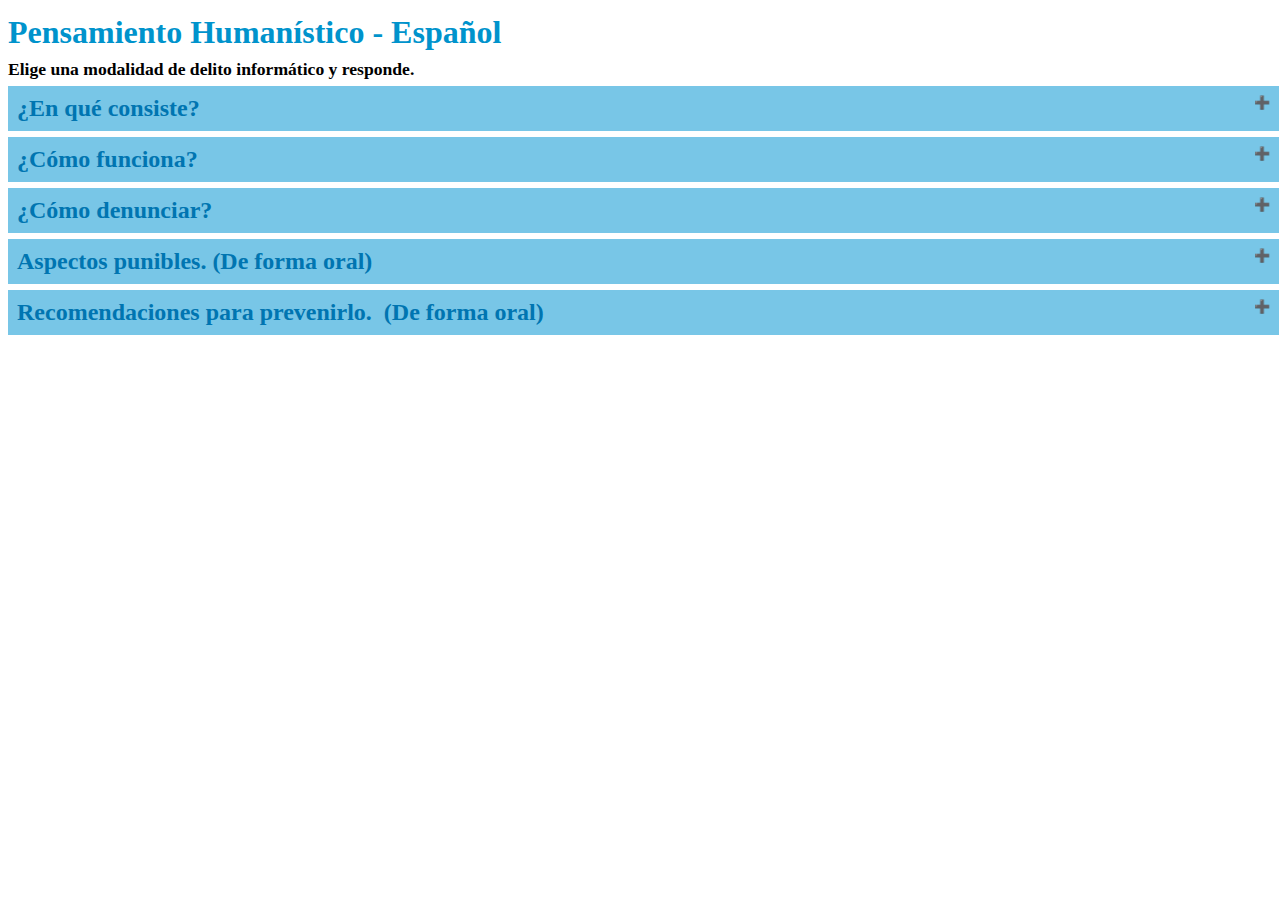
<file: pages/espanol.html>
<!DOCTYPE html>
<html lang="en">
<head>
  <meta charset="UTF-8">
  <title>Title</title>
  <link rel="stylesheet" href="../css/pages.css" />
  <script src="../js/accordion.js"></script>
</head>
<body>
  <h1>Pensamiento Humanístico - Español</h1>
  <div class="subtitulo">Elige una modalidad de delito informático  y responde. </div>
  <button class="accordion">¿En qué consiste? </button>
  <div class="seccion" style="height: calc(100vh - 344px);">
    <p>La difusión de contenido en el contexto de los delitos  informáticos se refiere a la acción de compartir, distribuir o publicar  información o material en línea de manera ilegal, perjudicial o maliciosa. Esto  puede abarcar una amplia gama de actividades delictivas en línea, como la  difusión de malware, la distribución de material ilegal (como pornografía  infantil o contenido con derechos de autor sin autorización), la propagación de  noticias falsas o desinformación, el acoso cibernético, la difamación en línea  y muchas otras actividades relacionadas.</p>
    <p>La difusión de contenido ilícito o malicioso puede ser  perjudicial tanto para individuos como para organizaciones. Puede causar daños  a la reputación, pérdida de datos, interrupciones en los servicios en línea,  invasión de la privacidad y otros problemas graves.</p>
  </div>
  <button class="accordion">¿Cómo funciona?</button>
  <div class="seccion" style="height: calc(100vh - 344px);">
    <p>La difusión de contenido puede llevarse a cabo de  diversas maneras, y cómo funciona depende del tipo de contenido y los objetivos  del individuo o grupo involucrado.</p>
    <p>El proceso comienza con la creación del contenido que  se planea difundir, este puede ser de distintos tipos, como texto, imágenes,  videos, enlaces o archivos. Los delincuentes informáticos suelen utilizar  plataformas en línea para difundir su contenido, como redes sociales, sitios,  web, foros, servicios de mensajería, correos electrónicos y otros canales  digitales. </p>
    <p>El contenido se carga o publica en la plataforma  seleccionada, esto implica cargar un archivo, escribir un mensaje, compartir un  enlace, etc. Una vez que el contenido está en línea, se busca difundirlo, esto  puede involucrar la promoción activa, como compartir en redes sociales, enviar  por correo electrónico a listas de contactos, o simplemente permitir que otros  encuentren el contenido de forma orgánica a través de motores de búsqueda. </p>
    <p>El contenido difundido puede llegar a una amplia  audiencia, dependiendo de su viralidad, visibilidad y la estrategia utilizada,  puede ser dirigido a un público específico o ser de acceso público general. Dependiendo  de la naturaleza del contenido, puede tener una variedad de impactos y  consecuencias. Por ejemplo, si el contenido es dañino e ilegal, puede causar  perjuicio a personas o empresas, lo que a su vez puede resultar en  consecuencias legales para los responsables.</p>
  </div>
  <button class="accordion">¿Cómo denunciar?</button>
  <div class="seccion" style="height: calc(100vh - 344px);">
    <ul>
      <li><strong>Contenido  ilegal o dañino (discurso de odio, acoso en línea, pornografía infantil,  estafas, etc.):</strong></li>
      <li><strong>Plataformas en línea: </strong>la  mayoría de las plataformas en línea, como redes sociales, sitios web y  servicios de correo electrónico, tienen opciones de denuncia. Busca en la  plataforma una función de denuncia o informe y sigue las instrucciones  proporcionadas. <strong></strong></li>
      <li><strong>Línea directa de seguridad en línea: </strong>en  algunos países, se han establecido líneas de ayuda o portales de denuncia para  asuntos relacionados con la seguridad en línea. <strong></strong></li>
      <li><strong>Aplicaciones móviles: </strong>si  el problema está relacionado con una aplicación móvil, busca en la aplicación  la función de denuncia o póngase en contacto con el soporte de la aplicación. <strong></strong></li>
      <li><strong>Delitos  informáticos (fraude en línea, robo de identidad, hacking):</strong></li>
      <li><strong>Policía: </strong>en  casos graves, como delitos cibernéticos, debes contactar a la policía o a la  unidad de ciberdelincuencia de tu país. Proporciona toda la información  relevante que tengas. <strong></strong></li>
      <li><strong>Contenido  con derechos de autor: </strong></li>
      <li><strong>Plataforma de alojamiento: </strong>si  encuentras contenido que infringe los derechos de autor en una plataforma, la  mayoría de ellas tiene un proceso de denuncia para esto. Utilízalo para  informar sobre la infracción. <strong></strong></li>
      <li><strong>DA: </strong>si  eres titular de los derechos de autor, puedes presentar una notificación a derechos  de autor (DA) en tu país. Esto puede requerir asistencia legal. <strong></strong></li>
      <li><strong>Desinformación  o noticias falsas: </strong></li>
      <li><strong>Informar a la plataforma: </strong>muchas  redes sociales tienen forma de denunciar noticias falsas o desinformación.  Utiliza estas opciones. <strong></strong></li>
      <li><strong>Comunicado a autoridades: </strong>en  algunos países, la difusión de noticias falsas o desinformación puede ser  ilegal. Si crees que es grave, puedes denunciarlo a las autoridades  pertinentes. <strong></strong></li>
      <li><strong>Ciberacoso: </strong></li>
      <li><strong>Plataforma en línea: </strong>en  el caso de acoso en línea, utiliza las opciones de denuncia en la plataforma y  bloquea al acosador si es posible.<strong></strong></li>
      <li><strong>Policía: </strong>si  sientes que tu seguridad está en peligro debido al ciberacoso, contacta a las  autoridades locales y proporciona pruebas del acoso.<strong></strong></li>
    </ul>
  </div>
  <button class="accordion">Aspectos punibles. (De forma oral)</button>
  <div class="seccion" style="height: calc(100vh - 344px);">
    <p>Los aspectos punibles se refieren a las acciones o  comportamientos que son considerados como delitos o faltas bajo la ley. Aquí  algunos aspectos punibles respecto a la difusión de contenido. </p>
    <ul>
      <li>Difusión de pornografía infantil.</li>
      <li>Difamación.</li>
      <li>Acoso cibernético.</li>
      <li>Discurso de odio.</li>
      <li>Violación de derechos de autor.</li>
      <li>Difusión de malware.</li>
      <li>Difusión de noticias falsas o  desinformación.</li>
      <li>Violación de la privacidad.</li>
      <li>Incitación al terrorismo.</li>
      <li>Incumplimiento de leyes de censura.</li>
    </ul>
    <p>Es importante recordar que las leyes varían de un  lugar a otro, por lo que lo que puede ser punible en un país puede no serlo en  otro. Además, las circunstancias individuales y la gravedad de la acción pueden  influir en las sanciones legales.</p>
  </div>
  <button class="accordion">Recomendaciones para prevenirlo.  (De forma oral)</button>
  <div class="seccion" style="height: calc(100vh - 344px);">
    <ul>
      <li>Educación en línea segura.</li>
      <li>Configuración de privacidad.</li>
      <li>Contraseñas seguras.</li>
      <li>Autenticación de dos factores (2FA).</li>
      <li>Software de seguridad.</li>
      <li>Verificación de fuentes.</li>
      <li>Protección de datos personales.</li>
      <li>Denuncia de contenido inapropiado.</li>
      <li>Cautela con los enlaces y archivos adjuntos.</li>
      <li>Protección de la privacidad en las  videollamadas.</li>
      <li>Uso responsable de las redes sociales.</li>
      <li>Respeto a los derechos de autor.</li>
      <li>Evitar la viralización de contenido  perjudicial.</li>
      <li>Educación continua.</li>
      <li>Asesoramiento legal.</li>
    </ul>
  </div>
</body>
</html>
</file>
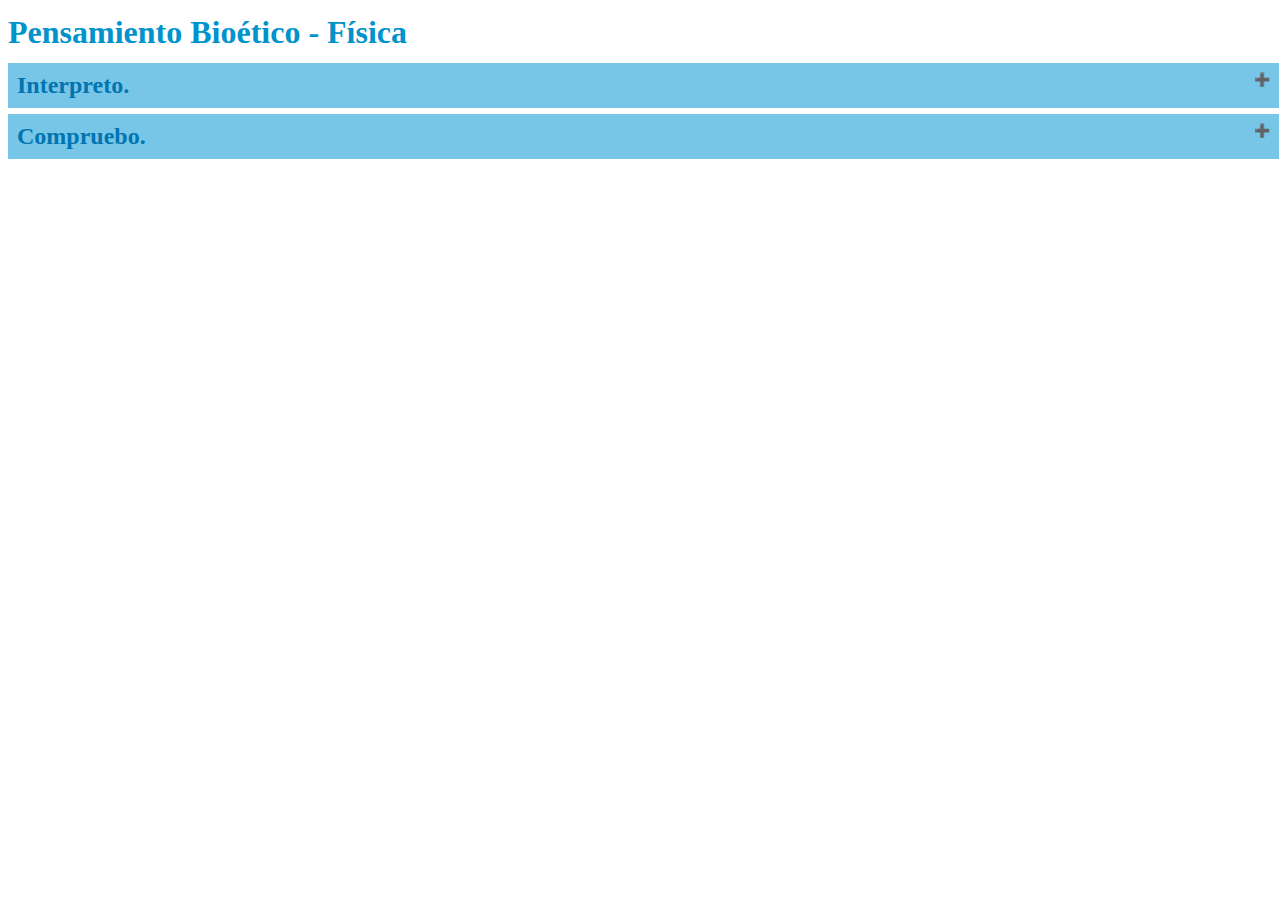
<file: pages/fisica.html>
<!DOCTYPE html>
<html lang="en">
<head>
  <meta charset="UTF-8">
  <title>Title</title>
  <link rel="stylesheet" href="../css/pages.css" />
  <script src="../js/accordion.js"></script>
</head>
<body>
  <h1>Pensamiento Bioético - Física</h1>
  <button class="accordion">Interpreto.</button>
  <div class="seccion" style="height: calc(100vh - 174px);">
    <div class="pregunta">¿Por qué la dinámica de fluidos es  física aplicada? </div>
    <div class="respuesta">
      <p>La dinámica de fluidos es una rama de la física que se  encarga de estudiar el movimiento de los fluidos y las distintas fuerzas que  aplican sobre él. Esta disciplina es fundamental para comprender fenómenos  naturales y aplicaciones en la ingeniería.</p>
      <p>Por ejemplo, en medicina, la dinámica de fluidos ayuda  a comprender el flujo sanguíneo en el cuerpo humano, lo cual es vital para el  diseño de dispositivos médicos, como prótesis vasculares, y para diagnosticar y  tratar enfermedades cardiovasculares.</p>
      <p>Además, la dinámica de fluidos también se utiliza en  la aerodinámica para estudiar fluidos compresibles, como los gases. Esto es  crucial en el diseño de vehículos y aeronaves.</p>
      <p>Por lo tanto, la dinámica de fluidos se considera una  física aplicada porque su estudio se utiliza directamente en la resolución de  problemas prácticos en diversas disciplinas y campos de aplicación.</p>
    </div>
    <div class="pregunta">¿De qué se trata la dinámica de  fluidos? </div>
    <div class="respuesta">
      <p>La dinámica de fluidos es una rama de la física que se  enfoca en el estudio de cómo los fluidos, que incluyen líquidos y gases, se  comportan y se mueven en diferentes situaciones y aplicaciones prácticas. Los  fluidos son omnipresentes en la naturaleza y en nuestra vida cotidiana, y su  comprensión es esencial en una amplia gama de campos, desde la ingeniería hasta  la meteorología.</p>
      <p>La dinámica de fluidos busca analizar el flujo de  fluidos en situaciones variadas, como el diseño de aeronaves para lograr una  aerodinámica eficiente, la navegación de barcos en océanos y ríos, la gestión  de recursos hídricos para garantizar el suministro de agua potable, la  predicción de fenómenos atmosféricos como tormentas y huracanes, y la  transferencia de calor en sistemas de calefacción y refrigeración. También  implica el uso de técnicas computacionales para simular y modelar el  comportamiento de los fluidos en entornos complejos.</p>
      <p>En última instancia, la dinámica de fluidos es un  campo esencial en la física aplicada, ya que permite aplicar los principios  físicos fundamentales para resolver problemas del mundo real y desarrollar  tecnologías y soluciones prácticas que mejoran nuestra vida y el funcionamiento  de numerosos sistemas y dispositivos.</p>
    </div>
    <div class="pregunta">¿Cuál es la base física de la  dinámica de fluidos?</div>
    <div class="respuesta">
      <ul>
        <li><strong>Principio de Bernoulli:</strong> El principio de Bernoulli se deriva de la conservación de la energía en un  fluido en movimiento. Establece que la suma de la energía potencial, la energía  cinética y la energía de presión en un fluido incompresible es constante a lo  largo de una línea de corriente. Este principio es esencial para comprender el  flujo de fluidos a diferentes velocidades y alturas, lo que se aplica en la  aerodinámica, por ejemplo, para explicar cómo los aviones pueden generar  sustentación.</li>
        <li><strong>Viscosidad:</strong> La viscosidad es una propiedad que mide la resistencia de un fluido al flujo y  la deformación. Se debe a la fricción interna entre las moléculas del fluido.  Los fluidos viscosos, como el aceite, tienen una viscosidad alta y fluyen  lentamente, mientras que los fluidos menos viscosos, como el agua, fluyen con  menos resistencia. La viscosidad es esencial para comprender el flujo de  fluidos en tuberías y el comportamiento de los lubricantes.</li>
        <li><strong>Flujo laminar y turbulento</strong>:  El tipo de flujo depende de la velocidad y la geometría del flujo. En un flujo  laminar, las partículas del fluido se mueven en capas paralelas suaves y  ordenadas, mientras que en un flujo turbulento, las partículas se mezclan  caóticamente debido a la turbulencia. Este concepto es importante en la  ingeniería y el diseño de sistemas de tuberías y aerodinámica.</li>
        <li><strong>Ecuación de continuidad: </strong>La  ecuación de continuidad, una forma de la conservación de la masa establece que  la tasa de flujo de masa en cualquier punto de un sistema debe ser igual a la  tasa de flujo de masa en cualquier otro punto. Esto significa que la masa no  puede ser creada ni destruida, y es fundamental en el diseño de sistemas de  fluidos, como tuberías y sistemas de suministro de agua.</li>
        <li><strong>Conservación del momento lineal:</strong> Este principio, basado en la segunda ley de Newton, establece que la cantidad  de movimiento o momento lineal de un sistema no cambiará a menos que actúen  fuerzas externas sobre él. Es crucial en la mecánica de fluidos y se utiliza  para analizar y predecir el movimiento de fluidos en respuesta a fuerzas  aplicadas.</li>
        <li><strong>Conservación de la energía:</strong> La conservación de la energía se basa en el principio fundamental de que la  energía no se crea ni se destruye, solo se transforma. En la dinámica de  fluidos, esto implica considerar cómo la energía cinética y la energía  potencial se distribuyen y cambian en un flujo de fluido. La conservación de la  energía es fundamental para comprender el rendimiento de sistemas de energía,  sistemas de calefacción y refrigeración, y aplicaciones ambientales.</li>
      </ul>
      <p>En conjunto, estos principios y leyes proporcionan una  base sólida para el estudio de la dinámica de fluidos, lo que permite a los  científicos e ingenieros comprender y predecir el comportamiento de los fluidos  en una amplia variedad de aplicaciones y situaciones del mundo real.</p>
    </div>
    <div class="pregunta">Ventajas, riesgos y desventajas.</div>
    <div class="respuesta">
      <div class="subtitulo">Ventajas de la Dinámica de Fluidos:</div>
      <ul>
        <li><strong>Optimización de Diseño</strong>:  Permite el diseño y la optimización de estructuras y sistemas que involucran  fluidos, como aviones, automóviles, barcos y sistemas de tuberías, lo que lleva  a un mejor rendimiento y eficiencia.</li>
        <li><strong>Resolución de Problemas Prácticos:</strong> Ayuda a resolver problemas prácticos en la ingeniería y la tecnología, como la  predicción de la aerodinámica de aeronaves, la gestión de recursos hídricos y  la eficiencia de sistemas de calefacción y refrigeración.</li>
        <li><strong>Investigación Científica:</strong> Facilita la investigación científica en campos como la meteorología, la  oceanografía y la climatología, lo que mejora la comprensión de los fenómenos  naturales y el cambio climático.</li>
        <li><strong>Desarrollo de Nuevas Tecnologías</strong>:  Conduce al desarrollo de nuevas tecnologías en áreas como la simulación  computacional y la energía renovable, lo que puede tener un impacto  significativo en la sociedad.</li>
      </ul>
      <div class="subtitulo">Riesgos:</div>
      <ul>
        <li><strong>Errores de Modelado</strong>:  En ocasiones, los modelos matemáticos utilizados en la dinámica de fluidos  pueden no capturar con precisión todos los aspectos del comportamiento del  fluido, lo que puede llevar a predicciones erróneas.</li>
        <li><strong>Requerimientos Computacionales:</strong> Las simulaciones de la dinámica de fluidos a menudo requieren una gran cantidad  de recursos computacionales, lo que puede ser costoso en términos de hardware y  tiempo de cálculo.</li>
        <li><strong>Limitaciones de Datos</strong>:  En algunos casos, la falta de datos precisos sobre las propiedades del fluido y  las condiciones iniciales puede dificultar la modelación y reducir la precisión  de las predicciones.</li>
      </ul>
      <div class="subtitulo">Desventajas:</div>
      <ul>
        <li><strong>Simplificación de Modelos:</strong> Debido a la complejidad de los sistemas de fluidos del mundo real, a menudo se  requiere simplificar los modelos para que sean manejables. Estas  simplificaciones pueden conducir a aproximaciones y resultados menos precisos.</li>
        <li><strong>Costos de Investigación y Desarrollo:</strong> La investigación y el desarrollo en la dinámica de fluidos pueden ser costosos,  lo que puede limitar su aplicación en proyectos o empresas con recursos  limitados.</li>
        <li><strong>Experiencia Requerida:</strong> La aplicación efectiva de la dinámica de fluidos requiere un alto nivel de  experiencia y conocimiento en el campo, lo que puede limitar su accesibilidad a  personas sin esta formación.</li>
        <li><strong>Posibles Impactos Ambientales:</strong> Algunas aplicaciones de la dinámica de fluidos, como la exploración y  producción de petróleo y gas, pueden tener impactos negativos en el medio  ambiente si no se gestionan adecuadamente.</li>
        <li><strong>Incertidumbre en Resultados:</strong> A pesar de su sofisticación, las simulaciones de dinámica de fluidos pueden dar  lugar a resultados inciertos debido a las múltiples variables y suposiciones  involucradas.</li>
      </ul>
    </div>
    <div class="pregunta">Consideraciones éticas.</div>
    <div class="respuesta">
      <p>La dinámica de fluidos es una disciplina fundamental  para comprender y controlar el comportamiento de los fluidos en una amplia  variedad de aplicaciones, desde el diseño de aviones y automóviles hasta la  gestión del agua y la predicción del clima. En este contexto, las  consideraciones éticas son esenciales para garantizar que las prácticas y  aplicaciones en la dinámica de fluidos se realicen de manera responsable y  beneficien a la sociedad y el medio ambiente.</p>
      <p>Una de las principales consideraciones éticas en la  dinámica de fluidos es la responsabilidad ambiental. La disciplina se utiliza  en la gestión de recursos hídricos, la evaluación de la contaminación del aire  y el agua, y la modelación de eventos climáticos. Los profesionales deben ser  conscientes de su responsabilidad ética para minimizar los impactos negativos  en el medio ambiente y buscar soluciones que promuevan la sostenibilidad.</p>
      <p>Otro aspecto ético importante es la seguridad pública.  La dinámica de fluidos se aplica en la aviación, la ingeniería de transporte y  la gestión de inundaciones, entre otros campos. La ética exige que los  diseñadores e ingenieros garanticen que los productos y sistemas sean seguros  para su uso, minimizando riesgos y protegiendo la vida y la propiedad de las  personas.</p>
      <p>La integridad científica es un tercer pilar ético  crucial. Los resultados de la investigación en la dinámica de fluidos deben ser  veraces y confiables. La manipulación de datos o resultados, así como la  omisión de información importante, no son éticas y pueden llevar a conclusiones  erróneas o incluso peligrosas.</p>
      <p>La equidad y la accesibilidad son aspectos éticos  relacionados con la igualdad de oportunidades en la investigación y el  desarrollo en la dinámica de fluidos. La ética demanda que se promueva la  diversidad y se eliminen las barreras que impiden la participación equitativa  de personas de diferentes orígenes y comunidades.</p>
      <p>Además, la dinámica de fluidos a menudo conduce al  desarrollo de nuevas tecnologías y sistemas. La ética en este contexto exige  que se consideren las implicaciones sociales y éticas de estas tecnologías,  como su seguridad, su impacto en el empleo y su disponibilidad para todos los  grupos de la sociedad.</p>
      <p>La ética también involucra la protección de datos y la  privacidad de las personas, especialmente en la recopilación y el uso de datos  relacionados con la dinámica de fluidos. Los profesionales deben garantizar que  se respete la privacidad de las personas y que los datos se utilicen de manera  ética y legal.</p>
    </div>
    <div class="pregunta">Futuro de la dinámica de fluidos. </div>
    <div class="respuesta">
      <p>El futuro de la dinámica de fluidos se caracteriza por  una mayor integración interdisciplinaria y un enfoque en la simulación de alta  fidelidad. La evolución de la capacidad computacional permitirá simulaciones  más precisas y detalladas, lo que impulsará la investigación y el desarrollo en  campos como la aerodinámica, la medicina, la energía renovable y la gestión del  agua.</p>
      <p>La dinámica de fluidos desempeñará un papel crucial en  la resolución de desafíos globales, incluida la gestión de recursos naturales,  la predicción del clima y la mitigación de desastres naturales. Se espera que  esta disciplina continúe siendo un motor de innovación en una amplia gama de  aplicaciones, desde el diseño de sistemas de transporte más eficientes hasta el  avance de tecnologías de energía renovable.</p>
    </div>
  </div>
  <button class="accordion">Compruebo.</button>
  <div class="seccion" style="height: calc(100vh - 174px);">
    <div class="pregunta">En esta sección  &quot;compruebo&quot;, debes describir qué tipo de investigación realizaste.</div>
    <div class="respuesta">
      <div class="subtitulo">Comprueba que es:</div>
      <ul>
        <li><strong>Descriptiva </strong></li>
        <li><strong>y/o Exploratoria </strong></li>
        <li><strong>y/o Explicativa</strong></li>
      </ul>
    </div>
    <div class="respuesta">
      <p>A lo largo de este pensamiento, se llevó a cabo  principalmente una investigación de tipo &quot;Descriptiva&quot; y  &quot;Explicativa&quot; en relación con la dinámica de fluidos y temas  relacionados. Se proporcionó información detallada y descripciones sobre la  dinámica de fluidos, sus principios y leyes fundamentales, así como sus  aplicaciones, lo que encaja en una investigación descriptiva. Además, se  explicaron los fundamentos y principios subyacentes a la dinámica de fluidos,  lo que califica como investigación explicativa.</p>
      <p>Además, en ciertos puntos, también se utilizó  investigación exploratoria al plantear preguntas, aclarar conceptos y abordar  diversas facetas del tema, lo que contribuyó a una comprensión inicial y  exploratoria del tema.</p>
      <p>Por lo tanto, la conversación involucró elementos de  investigación descriptiva, explicativa y exploratoria.</p>
    </div>
  </div>
</body>
</html>
</file>
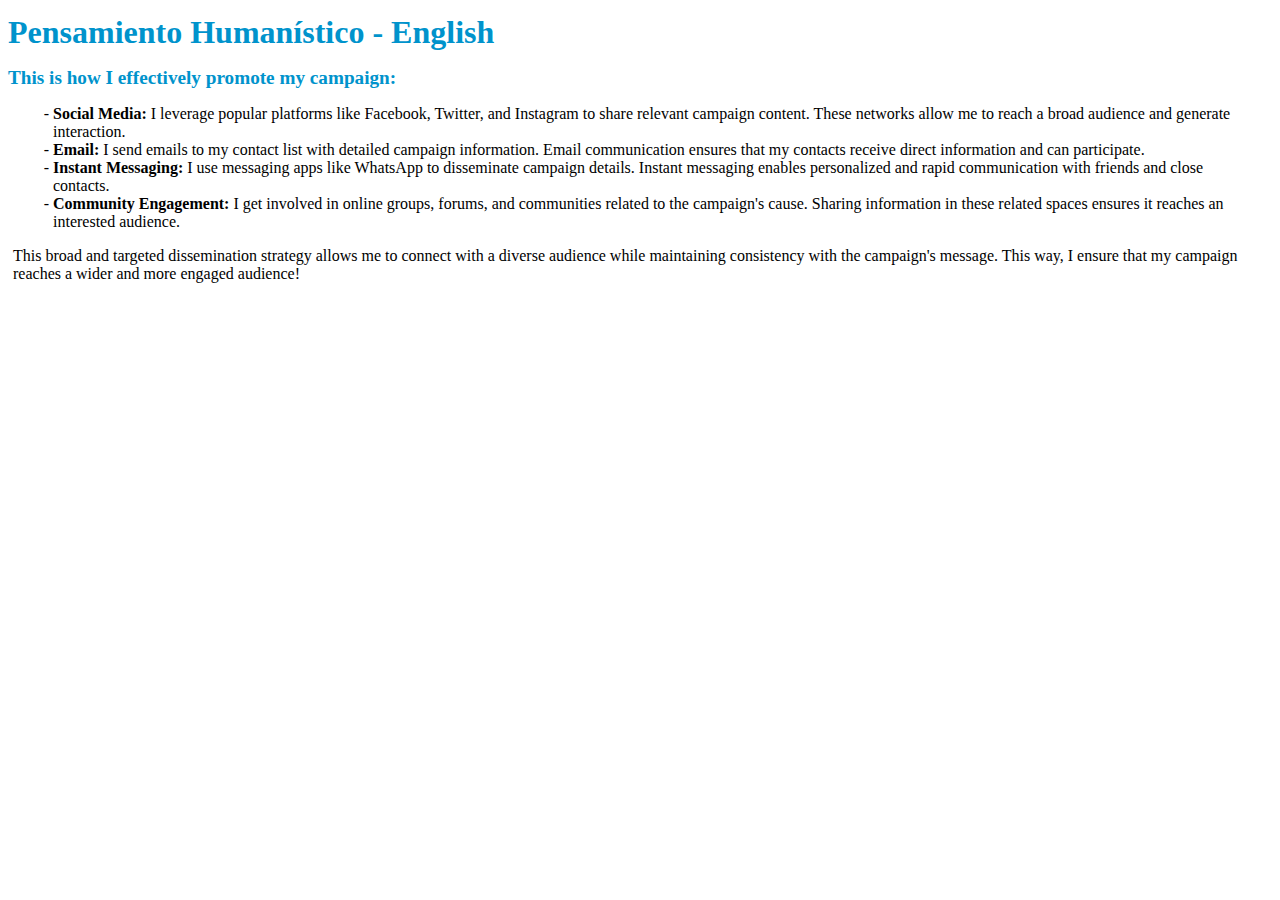
<file: pages/ingles.html>
<!DOCTYPE html>
<html lang="en">
<head>
    <meta charset="UTF-8">
    <title>Title</title>
    <link rel="stylesheet" href="../css/pages.css" />
    <script src="../js/accordion.js"></script>
</head>
<body>
  <h1>Pensamiento Humanístico - English</h1>
<p>
  <div class="pregunta">This is how I effectively promote my  campaign:</div>
</p>
	<div class="respuesta">
<ol start="1" type="1">
  <li><strong>Social       Media: </strong>I leverage popular platforms like       Facebook, Twitter, and Instagram to share relevant campaign content. These       networks allow me to reach a broad audience and generate interaction.</li>
  <li><strong>Email: </strong>I send emails to my contact list with detailed       campaign information. Email communication ensures that my contacts receive       direct information and can participate.<strong></strong></li>
  <li><strong>Instant       Messaging: </strong>I use messaging apps like WhatsApp to       disseminate campaign details. Instant messaging enables personalized and       rapid communication with friends and close contacts.<strong></strong></li>
  <li><strong>Community       Engagement: </strong>I get involved in online groups,       forums, and communities related to the campaign's cause. Sharing       information in these related spaces ensures it reaches an interested       audience.<strong></strong></li>
</ol>
<p>This broad and targeted dissemination strategy allows  me to connect with a diverse audience while maintaining consistency with the  campaign's message. This way, I ensure that my campaign reaches a wider and  more engaged audience!</p>
</body>
</html>
</file>
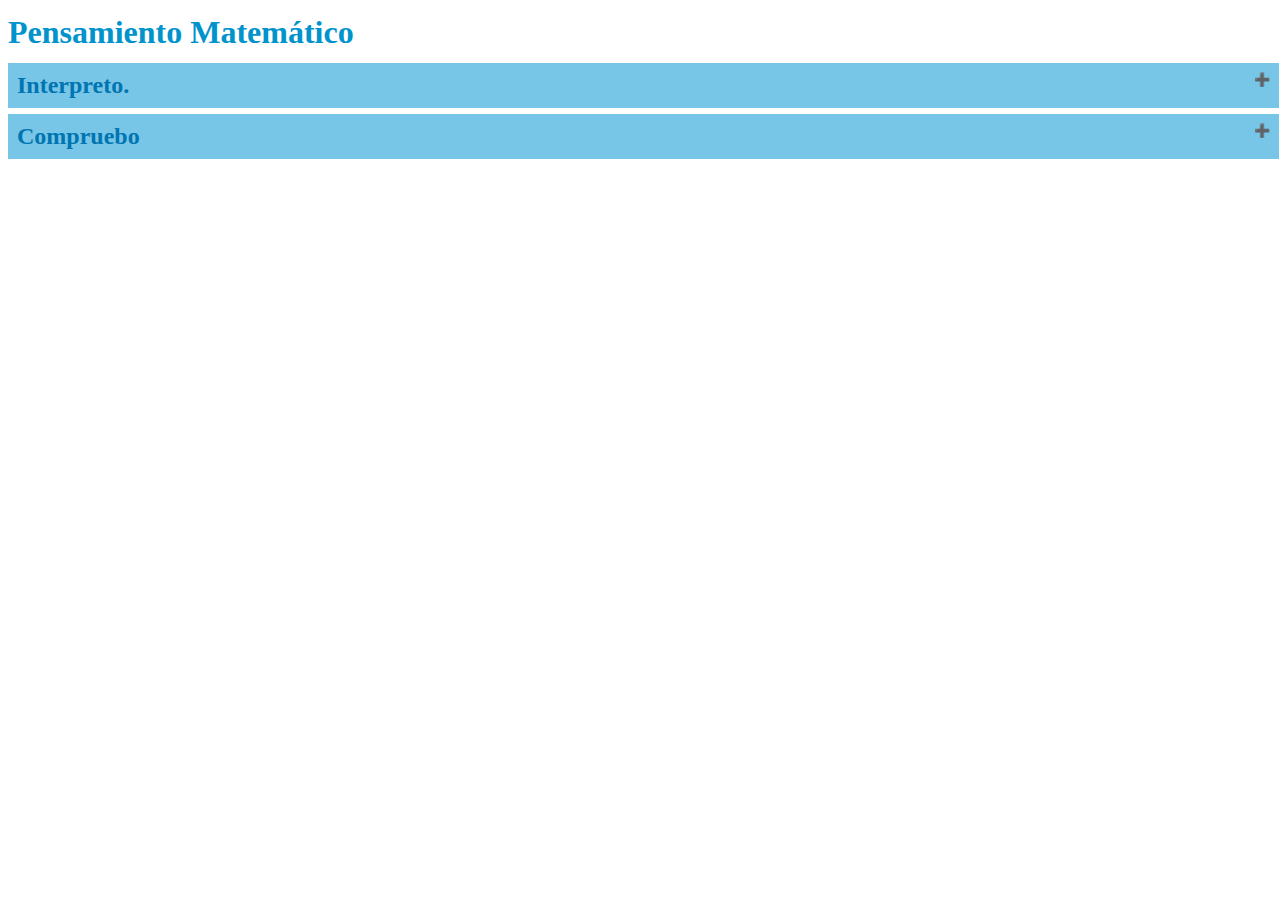
<file: pages/matematicas.html>
<!DOCTYPE html>
<html lang="en">
<head>
  <meta charset="UTF-8">
  <title>Title</title>
  <link rel="stylesheet" href="../css/pages.css" />
  <script src="../js/accordion.js"></script>
</head>
<body>
  <h1>Pensamiento Matemático</h1>
  <button class="accordion">Interpreto.</button>
  <div class="seccion" style="height: calc(100vh - 174px);">
    <div class="pregunta">¿Por qué se llaman medidas de  tendencia central?</div>
    <div class="respuesta">
      <p>Las medidas de tendencia central se llaman así porque  son estadísticas que representan el punto central o promedio de un conjunto de  datos. Estas medidas, que incluyen la media, la mediana y la moda, proporcionan  una idea de dónde se agrupan o tienden a concentrarse los valores en un  conjunto de datos, lo que ayuda a resumir su distribución y a comprender mejor  la tendencia central de los datos.</p>
    </div>
    <div class="pregunta">Media.</div>
    <div class="respuesta">
      <p>La media, también conocida como promedio, es una medida  de tendencia central que se calcula sumando todos los valores en un conjunto de  datos y luego dividiendo la suma por el número de valores.</p>
      <p><em>Media = (Suma de todos los valores) /  (Número de valores)</em></p>
    </div>
    <div class="pregunta">Moda.</div>
    <div class="respuesta">
      <p>La moda es una medida de tendencia central que  representa el valor que aparece con mayor frecuencia en un conjunto de datos.  En otras palabras, es el valor más común o popular en un conjunto de datos. La  moda es útil para identificar patrones y preferencias en datos, especialmente  en situaciones donde se busca comprender qué valores son más frecuentes o  populares en una muestra.</p>
    </div>
    <div class="pregunta">Mediana.</div>
    <div class="respuesta">
      <p>La mediana es una medida de tendencia central que  representa el valor central en un conjunto de datos cuando se ordenan de menor  a mayor. Para calcularla:</p>
      <p>Ordena los datos de menor a mayor. Si tienes un número  impar de datos, la mediana es el valor que está justo en el medio de la lista  ordenada, si tienes un número par de datos, la mediana es el promedio de los  dos valores del medio.</p>
      <p>La mediana es útil cuando se busca una representación  de la posición central en un conjunto de datos que puede ser menos afectada por  valores extremos o atípicos. Esto la hace especialmente útil en datos sesgados.</p>
      <p><em>*</em> Para calcular la  media, mediana y moda de datos no agrupados, se utilizan fórmulas diferentes a  las de los datos agrupados. En el caso de los datos no agrupados, la media se  calcula sumando todos los valores y dividiendo el resultado por el número de  valores. La mediana se encuentra en el valor medio de los datos ordenados. La  moda es el valor que aparece con mayor frecuencia en el conjunto de datos.</p>
      <p><em>*</em> En el caso de los  datos agrupados, la media se calcula sumando los productos de la frecuencia y  la marca de clase de cada intervalo y dividiendo el resultado por el número  total de datos. La mediana se encuentra en el valor medio del intervalo que  contiene la mediana. La moda es el valor que aparece con mayor frecuencia en el  intervalo que contiene la moda.</p>
    </div>
    <div class="pregunta">¿Por qué se llaman medidas de  dispersión?</div>
    <div class="respuesta">
      <p>Las medidas de dispersión se llaman así porque indican  cuánto se extienden o dispersan los valores en un conjunto de datos. Miden la  variabilidad o la diferencia entre los valores individuales en relación con  alguna medida central, como la media. Estas medidas, que incluyen la varianza y  la desviación estándar, proporcionan información sobre la dispersión de los  datos, lo que es útil para comprender cuán agrupados o dispersos están los  valores en una distribución estadística.</p>
    </div>
    <div class="pregunta">Varianza.</div>
    <div class="respuesta">
      <p>La varianza es una medida estadística que cuantifica  cuán dispersos o alejados están los valores individuales en un conjunto de  datos con respecto a la media o promedio de esos datos. Una varianza alta  indica una mayor dispersión de datos alrededor de la media, mientras que una varianza  baja indica que los valores tienden a estar más cerca de la media. La varianza  se calcula tomando la diferencia entre cada valor y la media, elevando al  cuadrado estas diferencias, y luego promediándolas. Es una medida clave para  comprender la variabilidad en un conjunto de datos y se utiliza comúnmente en  estadísticas y análisis de datos.</p>
    </div>
    <div class="pregunta">Desviación típica.</div>
    <div class="respuesta">
      <p>La desviación típica, también conocida como desviación  estándar, es una medida estadística que proporciona una estimación de cuánto se  desvían típicamente los valores individuales en un conjunto de datos con  respecto a la media o promedio de esos datos. En otras palabras, mide la  dispersión o variabilidad de los datos alrededor de la media. Una desviación  estándar más grande indica una mayor dispersión de datos, mientras que una  desviación estándar más pequeña sugiere que los valores tienden a estar más cerca  de la media. La desviación estándar se calcula tomando la raíz cuadrada de la  varianza, y es una medida fundamental en estadísticas y análisis de datos para  comprender la consistencia o variabilidad de los datos.</p>
    </div>
    <div class="pregunta">¿Qué es un muestreo aleatorio y  muestreo estratificado?</div>
    <div class="respuesta">
      <p>El muestreo aleatorio es un método de selección de  muestras en el que cada elemento de una población tiene una probabilidad igual  de ser incluido en la muestra. Es un enfoque imparcial que se basa en la  aleatoriedad y se utiliza para obtener una representación justa y no sesgada de  la población total.</p>
      <p>El muestreo estratificado, por otro lado, es un  enfoque en el que se divide la población en subgrupos (estratos) con  características similares, y luego se toma una muestra aleatoria de cada  estrato. Esto se hace para garantizar que los diferentes grupos dentro de la  población estén representados adecuadamente en la muestra, lo que puede ser  útil cuando existen diferencias significativas entre subgrupos y se quiere  asegurar una precisión en la estimación de parámetros.</p>
      <div class="tabla">
          <table style="width: 700px;">
            <tr>
              <th style="width: 20%;">Medida</th>
              <th style="width: 40%;">Datos agrupados</th>
              <th style="width: 40%;">Datos sin    agrupar</th>
            </tr>
            <tr>
              <td>Media</td>
              <td>Se multiplica cada valor por su frecuencia y se divide por la suma de estos productos por el número total de valores.</td>
              <td>Se suman todos los valores y se dividen por el número total de valores.</td>
             </tr>
            <tr>
              <td>Moda</td>
              <td>Se encuentra el intervalo que contiene el valor modal y se utiliza para calcular el valor exacto.</td>
              <td>Se encuentra el valor que aparece con mayor frecuencia.</td>
            </tr>
            <tr>
              <td>Mediana</td>
              <td>Se encuentra el intervalo que contiene el valor central y se utiliza una fórmula para calcular el valor exacto.</td>
              <td>Se ordenan los valores de menor a mayor y se selecciona el valor que se encuentra en el centro.</td>
            </tr>
            <tr>
              <td>Varianza</td>
              <td><img width="149" height="46" src="../images/matematicas_clip_image002.png" alt=""></td>
              <td><img width="149" height="40" src="../images/matematicas_clip_image004.png" alt=""></td>
            </tr>
            <tr>
              <td>Desviación</td>
              <td><img width="147" height="58" src="../images/matematicas_clip_image006.png" alt=""></td>
              <td><img width="153" height="58" src="../images/matematicas_clip_image008.png" alt=""></td>
            </tr>
          </table>
      </div>
      <p>Los datos agrupados y no agrupados son dos tipos de  datos que se diferencian por la forma en que se organizan. Los datos no agrupados  son datos sin procesar que se presentan tal cual han sido recopilados. Por otro  lado, los datos agrupados se han clasificado en categorías según  características similares. Los datos agrupados y no agrupados pueden ser de  tipo cualitativo o cuantitativo. Los datos agrupados se pueden representar por  histogramas y tablas de frecuencia con límites de clase, mientras que los datos  no agrupados se pueden representar por marcas de conteo.</p>
    </div>
  </div>
  <button class="accordion">Compruebo</button>
  <div class="seccion" style="height: calc(100vh - 174px);">
    <p><a href="https://matematicavariacionespermutaciones.blogspot.com/p/principios-del-analisis-combinatorio.html">https://matematicavariacionespermutaciones.blogspot.com/p/principios-del-analisis</a><a href="https://matematicavariacionespermutaciones.blogspot.com/p/principios-del-analisis-combinatorio.html">combinatorio.html</a></p>
    <div class="subtitulo">En esta sección el objetivo es  analizar cada situación planteada en el documento. </div>
    <div class="pregunta">¿Cuántos números de tres cifras pueden  formarse a partir de los dígitos 1 y 2?</div>
    <div class="respuesta">
        <p>Regla de multiplicación. Se pueden formar  8 números de tres cifras. Cada lugar de dígitos (centenas, decenas y unidades)  tiene 2 posibilidades (ya sea 1 o 2) y 2^3 es igual a 8.</p>
    </div>
    <div class="pregunta">3 estudiantes se matriculan en una  academia preuniversitaria que dispone de 6 aulas. ¿De cuántas maneras se pueden  ubicar de modo que siempre ocupen aulas diferentes?</div>
    <div class="respuesta">
        <p>Hay 120 formas de organizarlos. Este es un  problema de permutación de 6 elementos tomados de 3 en 3, que se calcula como 6P3  = 6! / (6-3)! = 120</p>
    </div>
    <div class="pregunta">¿Cuántos números diferentes de 3 cifras  pueden formarse con los números 1, 2, 3, 4, y 5?</div>
    <div class="respuesta">
        <p>Regla de multiplicación. Se pueden formar  125 números diferentes de tres cifras. Nuevamente, cada lugar de dígitos tiene  5 posibilidades, y 5^3 = 125.</p>
    </div>
    <div class="pregunta">Una madre tiene 3 hijos ¿de cuántas  maneras distintas, nombrándolos uno por uno, puede llamarlos a cenar?</div>
    <div class="respuesta">
        <p>Para nombrar a sus 3 hijos de manera  distinta, la madre tiene 3 opciones para el primer hijo, 2 opciones para el  segundo y finalmente 1 opción para el tercer hijo. Por lo tanto, el número total  de maneras diferente en que los puede nombrar es de 6 maneras distintas (3*2*1  = 6).</p>
    </div>
    <div class="pregunta">¿Cuántos números de 6 cifras se pueden  formar con los dígitos 1, 1, 1, 2, 2 y 3?</div>
    <div class="respuesta">
        <p>Problema de permutación con repetición. Se  tienen 6 dígitos para llenar 6 lugares, pero algunos de los dígitos se repiten.  Entonces, el número total de números de 6 cifras es 6! / (3! * 2!) = 60 números  distintos.</p>
    </div>
    <div class="pregunta">Rosa tiene 8 amigas. ¿De cuántas maneras  puede invitar a 5 de ellas a cenar?</div>
    <div class="respuesta">
        <p>Para invitar 5 de las 8 amigas, se puede  usar la combinación. El número de maneras en que Rosa puede invitar a 5 amigas  es C(8,5) = 56.</p>
    </div>
    <div class="pregunta">De un grupo de 3 matemáticos, 5  administradores y 4 contadores, se tiene que elegir un comité de 7, de modo que  se incluya 2 matemáticos, 3 administradores y 2 contadores. ¿De cuantas maneras  se puede formar el comité?</div>
    <div class="respuesta">
        <p>Combinación. El número de maneras en que  se puede formar el comité es C(3, 2) * C(5, 3) * C(4, 2) = 3*10* 6 = 180  maneras diferentes.</p>
    </div>
    <div class="pregunta">Cuántas combinaciones con repetición, se  pueden formar, dados 4 símbolos diferentes, tomados de 3 en 3.</div>
    <div class="respuesta">
        <p>Combinaciones con repetición. El número de  combinaciones posibles sería C(4 + 3 - 1, 3) = C(6, 3) = 20 combinaciones  diferentes.</p>
    </div>
    <div class="pregunta">Mediante un mapa conceptual, vas a  crear un ejemplo de cada subdivisión (son 9 en total) Debes ser creativo al  elaborar el material y los ejemplos.</div>
    <div class="respuesta">
      <div class="tabla">
        <a target="_blank" href="https://www.goconqr.com/es-ES/mindmap/36220839/analisis-combinatorio">
          <p><img src="../images/matematicas_clip_image010.jpg" alt="Diagrama  Descripción generada automáticamente"></p>
          <p><img src="../images/matematicas_clip_image012.png" alt="Diagrama  Descripción generada automáticamente"></p>
        </a>
      </div>
    </div>
  </div>
</body>
</html>
</file>
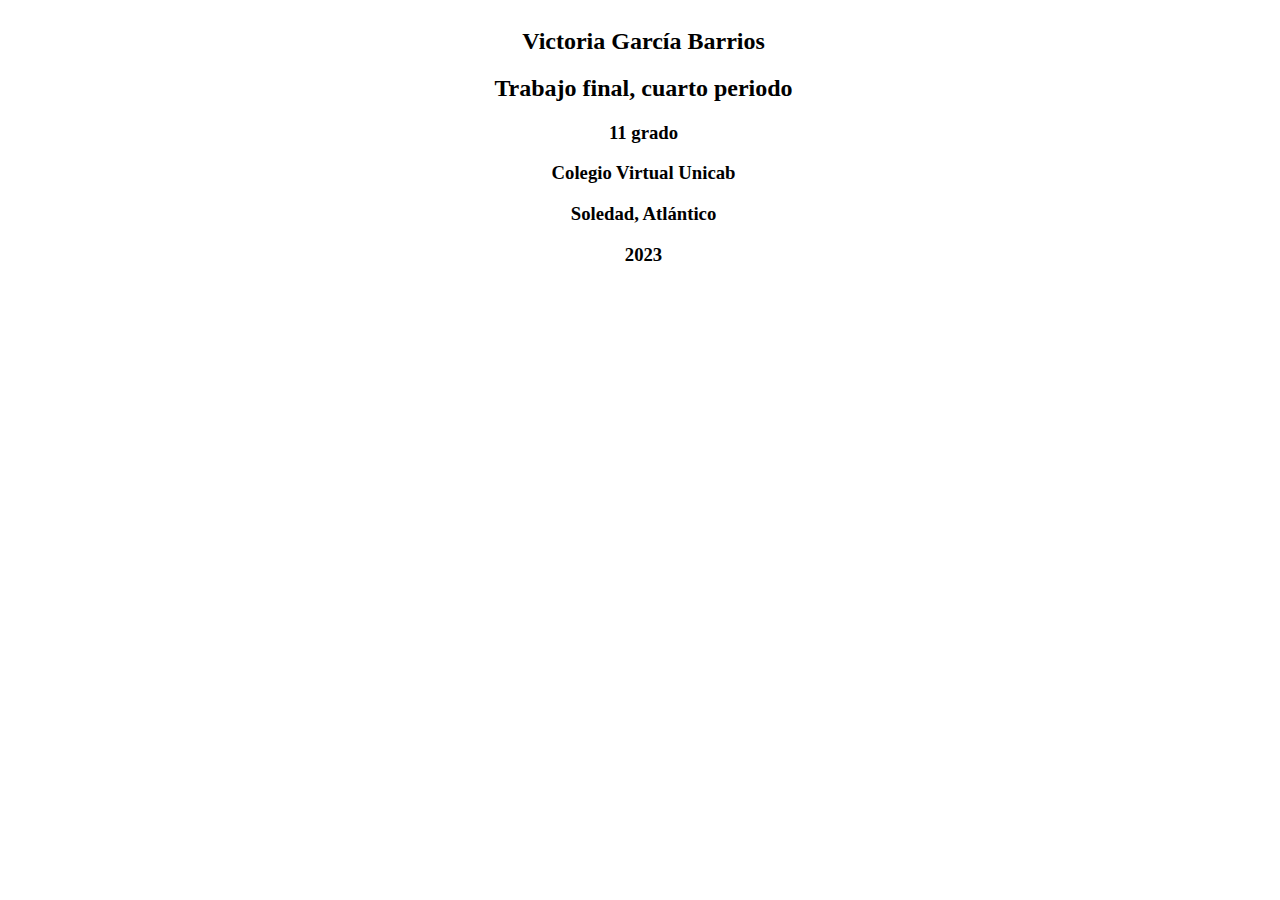
<file: pages/portada.html>
<!DOCTYPE html>
<html lang="en">
<head>
    <meta charset="UTF-8">
    <title>Title</title>
    <link rel="stylesheet" href="../css/pages.css" />
</head>
<body style="text-align: center; font-weight: bolder;">
<h2>Victoria  García Barrios</h2>
<h2>Trabajo  final, cuarto periodo</h2>
<h3>11  grado</h3>
<h3>Colegio  Virtual Unicab</h3>
<h3>Soledad,  Atlántico</h3>
<h3>2023</h3>
</body>
</html>
</file>
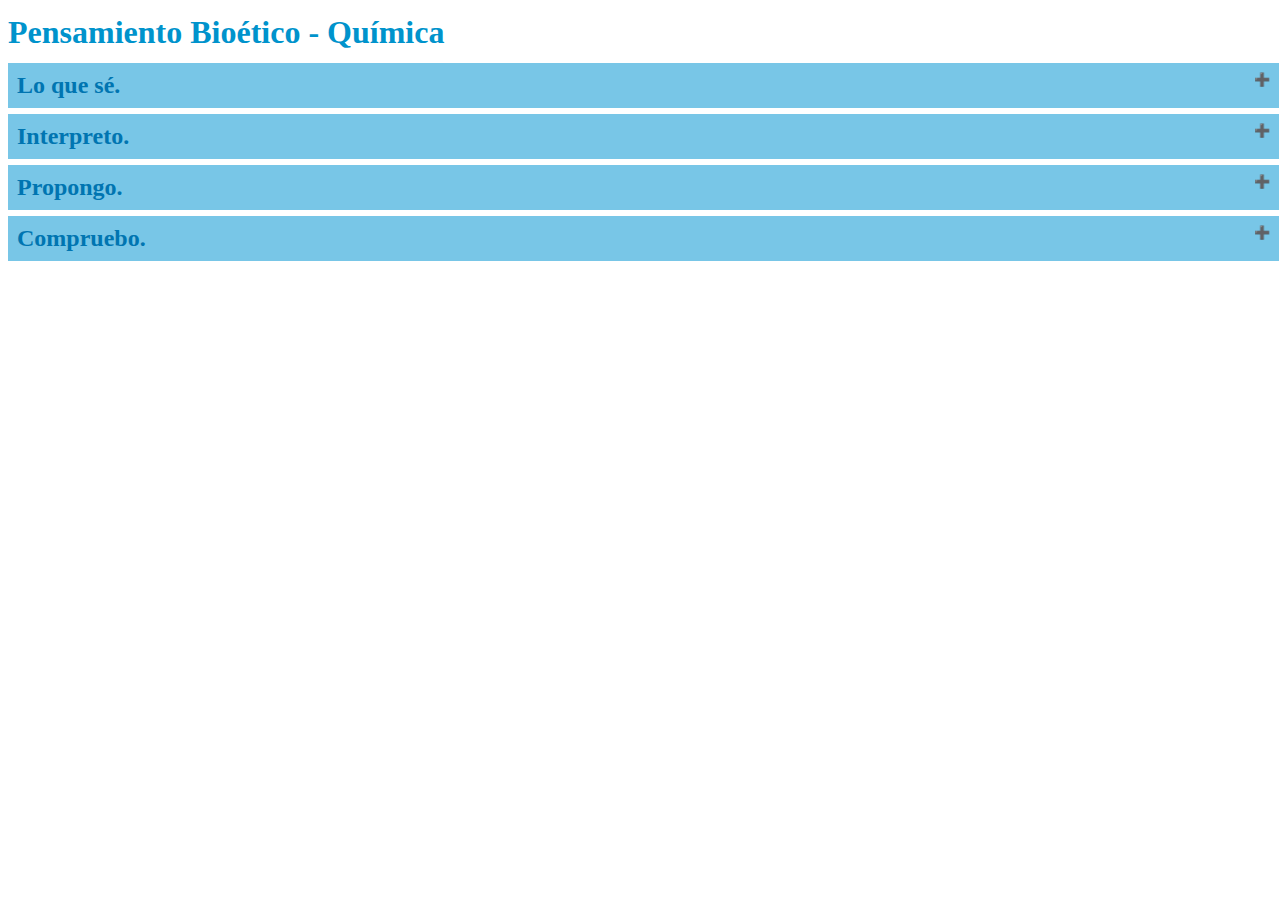
<file: pages/quimica.html>
<!DOCTYPE html>
<html lang="en">
<head>
    <meta charset="UTF-8">
    <title>Title</title>
    <link rel="stylesheet" href="../css/pages.css" />
    <script src="../js/accordion.js"></script>
</head>
<body>
  <h1>Pensamiento Bioético - Química</h1>
  <button class="accordion">Lo  que sé.</button>
  <div class="seccion" style="height: calc(100vh - 264px);">
    <div class="pregunta">Definición de bioquímica y su objeto  de ciencia. </div>
    <div class="respuesta">
      <p>La bioquímica es la ciencia que estudia la composición  química de los seres vivos, así como las reacciones y procesos que ocurren en  sus células, tejidos y órganos. Su objeto de ciencia es explicar los fenómenos  biológicos a nivel molecular, mediante el análisis de las estructuras,  funciones e interacciones de las biomoléculas, como los carbohidratos, lípidos,  proteínas, ácidos nucleicos y otras moléculas orgánicas e inorgánicas. La  bioquímica se relaciona con otras disciplinas como la biología, la química, la  física, la genética, la medicina y la farmacología, entre otras, y tiene  diversas aplicaciones en campos como la biotecnología, la salud, la nutrición,  la agricultura y el medio ambiente.</p>
    </div>
    <div class="pregunta">¿Qué son los carbohidratos y cuáles  son sus tipos?</div>
    <div class="respuesta">
      <p>Los carbohidratos, también conocidos como glúcidos o  azúcares, son una clase de compuestos químicos que desempeñan un papel  fundamental en la nutrición y energía de los seres vivos. Están compuestos por  carbono (C), hidrógeno (H) y oxígeno (O), y su fórmula general es (CH2O)n,  donde &quot;n&quot; es un número que varía dependiendo del tipo de  carbohidrato. Los carbohidratos se clasifican en tres tipos según su estructura  y función: monosacáridos, disacáridos y polisacáridos.</p>
      <ul>
        <li>Los <strong>monosacáridos</strong> son los  carbohidratos más simples y se forman por una sola unidad de azúcar. Ejemplos  de monosacáridos son la glucosa, la fructosa y la galactosa. Los monosacáridos  se pueden unir entre sí mediante enlaces glucosídicos para formar carbohidratos  más complejos.</li>
        <li>Los <strong>disacáridos</strong> son carbohidratos  que se forman por la unión de dos monosacáridos. Ejemplos de disacáridos son la  sacarosa (glucosa + fructosa), la lactosa (glucosa + galactosa) y la maltosa  (glucosa + glucosa). Los disacáridos se pueden hidrolizar para obtener los monosacáridos  que los constituyen.</li>
        <li>Los <strong>polisacáridos</strong> son carbohidratos  que se forman por la unión de muchos monosacáridos. Ejemplos de polisacáridos  son el almidón, el glucógeno y la celulosa. Los polisacáridos se pueden  clasificar en dos grupos según su función: de reserva o estructurales. Los  polisacáridos de reserva almacenan energía en las células animales (glucógeno)  o vegetales (almidón). Los polisacáridos estructurales forman parte de la pared  celular de las plantas (celulosa) o de los exoesqueletos de los artrópodos  (quitina).</li>
      </ul>
    </div>
    <div class="pregunta">¿Cuáles son los tipos de azúcares  simples?</div>
    <div class="respuesta">
      <p>Los azúcares simples, también conocidos como  monosacáridos, son los carbohidratos más simples y no pueden ser descompuestos  en moléculas más pequeñas. Los tipos de azúcares simples son:</p>
      <ul class="guion">
        <li><strong>Glucosa (o dextrosa): </strong>La  glucosa es un monosacárido y es una fuente primaria de energía para las células  en el cuerpo. Es ampliamente utilizada en procesos metabólicos y se encuentra  en alimentos como frutas, miel y carbohidratos complejos como el almidón.</li>
        <li><strong>Fructosa (o levulosa): </strong>La  fructosa es otro monosacárido y se encuentra en frutas, miel y algunos  vegetales. Es comúnmente utilizada en la industria alimentaria como  edulcorante, ya que es más dulce que la glucosa.</li>
        <li><strong>Galactosa: </strong>La  galactosa es un monosacárido que se encuentra en la leche y los productos  lácteos en forma de lactosa, un disacárido compuesto por galactosa y glucosa.</li>
      </ul>
    </div>
    <div class="pregunta">¿Qué función cumplen los  carbohidratos en los seres vivos?</div>
    <div class="respuesta">
      <p>Los carbohidratos cumplen diversas funciones  fundamentales en los seres vivos. Aquí tienes algunas de las principales  funciones que desempeñan en los organismos:</p>
      <ul>
        <li><strong>Fuente  de energía:</strong> Los carbohidratos, especialmente la  glucosa, son una fuente primaria de energía para las células. Cuando se  descomponen y se metabolizan, los carbohidratos liberan energía que se utiliza  para llevar a cabo procesos metabólicos, como la síntesis de ATP (adenosín  trifosfato), que es la principal molécula de energía celular.</li>
        <li><strong>Almacenamiento  de energía:</strong> Los organismos almacenan el exceso de  glucosa en forma de glucógeno en animales y almidón en plantas. Estos  polisacáridos sirven como reservas de energía a corto y largo plazo y se  descomponen cuando el organismo necesita energía adicional.</li>
        <li><strong>Estructura:</strong> Algunos carbohidratos, como la celulosa en las plantas y la quitina en los  artrópodos (insectos, arañas, crustáceos), desempeñan un papel crucial en la  formación de estructuras de soporte, como las paredes celulares y el  exoesqueleto, respectivamente.</li>
        <li><strong>Identificación  celular:</strong> Los carbohidratos están involucrados en el  reconocimiento y la comunicación celular. Las glicoproteínas y glicolípidos en  la superficie celular contienen cadenas de carbohidratos que son utilizadas  para la identificación de células y la interacción entre células.</li>
        <li><strong>Regulación  metabólica</strong>: Los carbohidratos desempeñan un papel en la  regulación de procesos metabólicos y hormonales en el organismo. La insulina,  por ejemplo, regula los niveles de glucosa en sangre.</li>
        <li><strong>Digestión  y absorción:</strong> Los carbohidratos complejos se  descomponen en monosacáridos durante la digestión y luego son absorbidos en el  tracto gastrointestinal para ser utilizados como fuente de energía.</li>
        <li><strong>Ayuda  en la digestión:</strong> Las fibras dietéticas, una forma de  carbohidrato, son esenciales para una digestión saludable, ya que ayudan a  prevenir el estreñimiento, promover la salud intestinal y controlar los niveles  de azúcar en sangre.</li>
      </ul>
    </div>
    <div class="pregunta">¿Qué consecuencias tiene para la  salud el consumo excesivo de carbohidratos?</div>
    <div class="respuesta">
      <ul>
        <li><strong>Niveles más altos de azúcar en la  sangre:</strong> El consumo excesivo de carbohidratos, especialmente  azúcares refinados, puede llevar a un aumento rápido de los niveles de azúcar  en la sangre, lo que puede ser perjudicial para la salud, especialmente en  personas con diabetes o en riesgo de desarrollar la enfermedad.</li>
        <li><strong>Elevación de los niveles de  colesterol:</strong> El consumo de carbohidratos refinados y  azúcares añadidos puede contribuir al aumento de los niveles de colesterol, en  particular del colesterol LDL (colesterol &quot;malo&quot;), lo que aumenta el  riesgo de enfermedades cardiovasculares.</li>
        <li><strong>Intolerancia a la glucosa y  resistencia a la insulina:</strong> El exceso de carbohidratos en la  dieta, especialmente de azúcares refinados, puede contribuir al desarrollo de  intolerancia a la glucosa y resistencia a la insulina, lo que aumenta el riesgo  de diabetes tipo 2.</li>
        <li><strong>Aumento de triglicéridos en la  sangre:</strong> El consumo excesivo de carbohidratos refinados  también puede aumentar los niveles de triglicéridos en la sangre, lo que está  relacionado con un mayor riesgo de enfermedades cardiovasculares.</li>
        <li><strong>Ganancia de peso y obesidad:</strong> El consumo excesivo de carbohidratos, especialmente aquellos con un alto índice  glucémico y bajos en fibra, puede contribuir al aumento de peso y la obesidad,  ya que proporciona calorías vacías que pueden resultar en un exceso de ingesta  calórica.</li>
      </ul>
    </div>
    <div class="pregunta">¿Qué consecuencias tiene para la  salud el bajo consumo de carbohidratos?</div>
    <div class="respuesta">
      <ul>
        <li><strong>Pérdida de peso: </strong>Una  restricción extrema de carbohidratos puede llevar a una pérdida de peso no  deseada, lo que puede ser perjudicial, especialmente si la persona ya tiene un  peso bajo o está en riesgo de desnutrición. La pérdida de peso extrema puede  llevar a la pérdida de masa muscular, debilidad y otros problemas de salud.</li>
        <li><strong>Riesgo de enfermedades cardiacas y  problemas digestivos: </strong>La restricción extrema de  carbohidratos puede aumentar el riesgo de enfermedades cardíacas debido a  cambios en los niveles de colesterol y triglicéridos. Además, la falta de  carbohidratos y, en particular, de fibra, puede causar problemas digestivos,  como estreñimiento y malestar gastrointestinal.</li>
        <li><strong>Disminución de energía y fatiga: </strong>Los  carbohidratos son una fuente importante de energía para el cuerpo. La  restricción severa de carbohidratos puede resultar en una disminución de los  niveles de energía y fatiga. Esto puede afectar la capacidad de realizar  actividades cotidianas y ejercicio.</li>
        <li><strong>Mal aliento: </strong>En  algunas dietas bajas en carbohidratos, el cuerpo entra en un estado de cetosis,  en el que comienza a utilizar las grasas como fuente principal de energía y  produce cuerpos cetónicos. Esto puede causar un aliento con olor peculiar, a  menudo descrito como &quot;aliento cetónico&quot;.</li>
      </ul>
    </div>
  </div>
  <button class="accordion">Interpreto.</button>
  <div class="seccion" style="height: calc(100vh - 264px);">
    <div class="pregunta">Definición de metabolismo, anabolismo  y catabolismo.</div>
    <div class="respuesta">
      <p>El metabolismo es un conjunto de procesos químicos que  ocurren en el cuerpo para mantener la vida. Estos procesos implican la  obtención, el uso y el almacenamiento de energía de los alimentos, la síntesis  y descomposición de moléculas, y la eliminación de productos de desecho. El  metabolismo es esencial para el crecimiento, la reparación y el mantenimiento  de los tejidos, así como para la regulación de diversas funciones corporales.</p>
      <p>El metabolismo se divide en dos procesos principales:</p>
      <ul>
        <li><strong>Anabolismo: </strong>El  anabolismo es el conjunto de procesos metabólicos que implica la síntesis de  moléculas más complejas a partir de moléculas más simples. Estos procesos  requieren la inversión de energía y construyen moléculas importantes para el  cuerpo, como proteínas, ácidos nucleicos, carbohidratos y lípidos. Por ejemplo,  la síntesis de proteínas a partir de aminoácidos es un proceso anabólico.</li>
        <li><strong>Catabolismo: </strong>El  catabolismo es el conjunto de procesos metabólicos que involucra la  descomposición de moléculas complejas en moléculas más simples, liberando  energía en el proceso. Estos procesos son esenciales para la obtención de  energía a partir de nutrientes y la degradación de moléculas para su posterior  eliminación. Por ejemplo, la glucólisis, un proceso catabólico, descompone la  glucosa en dos moléculas de piruvato, liberando energía en forma de ATP.</li>
      </ul>
    </div>
    <div class="pregunta">¿Qué es el ATP y por qué se considera  una molécula rica en energía?</div>
    <div class="respuesta">
      <p>El ATP, o trifosfato de adenosina, es una molécula que  cumple un papel fundamental en el almacenamiento y transferencia de energía en  las células. Se considera una molécula rica en energía debido a su estructura  química y su capacidad de liberar energía de manera controlada.</p>
      <p>La molécula de ATP consta de tres grupos fosfato  (trifosfato) unidos a una base de adenina y un azúcar (ribosa). La energía  almacenada en el ATP se encuentra en los enlaces químicos entre los grupos  fosfato. Estos enlaces son ricos en energía debido a la repulsión  electrostática entre los grupos cargados negativamente, lo que los hace  inestables. Cuando se rompen estos enlaces, se libera una gran cantidad de  energía.</p>
      <p>El ATP se utiliza en una variedad de procesos  celulares, incluyendo la síntesis de proteínas, la contracción muscular, el  transporte activo de sustancias a través de las membranas celulares y la  mayoría de las reacciones químicas que requieren energía en las células. Cuando  se necesita energía, el ATP libera una parte de su energía al hidrolizarse, es  decir, al romperse un enlace fosfato y convertirse en ADP (difosfato de  adenosina) o incluso en AMP (monofosfato de adenosina). Esta liberación  controlada de energía es esencial para llevar a cabo las diversas funciones  celulares.</p>
    </div>
    <div class="pregunta">¿En qué consiste la digestión de  carbohidratos?</div>
    <div class="respuesta">
      <p>La digestión de carbohidratos es el proceso mediante  el cual los carbohidratos complejos presentes en los alimentos se descomponen  en azúcares simples, como la glucosa, que son absorbidos por el cuerpo y  utilizados como fuente de energía. Este proceso ocurre en el sistema digestivo  y se lleva a cabo en varias etapas:</p>
      <ul>
        <li><strong>Masticación:</strong> La digestión de carbohidratos comienza en la boca, donde los alimentos son  masticados y mezclados con la saliva. La saliva contiene una enzima llamada  amilasa salival, que comienza a descomponer los almidones en carbohidratos más  simples, como la maltosa.</li>
        <li><strong>Deglución:</strong> Después de la masticación, el bolo alimenticio, una masa de alimentos  parcialmente digeridos, se traga y pasa por la garganta hacia el esófago y  finalmente al estómago.</li>
        <li><strong>Acción gástrica:</strong> En el estómago, la acción ácida y enzimática comienza a descomponer los  carbohidratos. Sin embargo, esta acción es limitada, ya que el pH ácido del  estómago no es el óptimo para la digestión de carbohidratos.</li>
        <li><strong>Digestión en el intestino delgado:</strong> La mayor parte de la digestión de carbohidratos ocurre en el intestino delgado.  Las enzimas pancreáticas, como la amilasa pancreática, y las enzimas de la  membrana del intestino delgado descomponen los carbohidratos complejos en  azúcares simples, como la glucosa, la fructosa y la galactosa. Estos azúcares  simples son luego absorbidos a través de la pared del intestino delgado y  entran en la circulación sanguínea.</li>
        <li><strong>Absorción:</strong> Una vez que los azúcares simples son absorbidos, son transportados a través del  torrente sanguíneo hacia las células del cuerpo, donde se utilizan como fuente  de energía o se almacenan para uso futuro.</li>
      </ul>
      <p>La digestión de carbohidratos es esencial para  proporcionar al organismo la glucosa necesaria, que es la principal fuente de  energía para las células. Los carbohidratos en la dieta pueden provenir de una  variedad de alimentos, como granos, frutas, verduras, legumbres y productos  lácteos, y la digestión asegura que estos carbohidratos sean convertidos en una  forma que el cuerpo pueda utilizar eficazmente.</p>
    </div>
    <div class="pregunta">¿Qué es la glucosa? Estructura y  características.</div>
    <div class="respuesta">
      <p>La glucosa es un monosacárido, es decir, un  carbohidrato simple que consta de una sola molécula de azúcar. Es uno de los  principales combustibles para la generación de energía en los organismos vivos  y juega un papel fundamental en el metabolismo energético. A continuación, se  explican en detalle su estructura y sus características.</p>
      <div class="subtitulo">Estructura.</div>
      <p>La glucosa es una hexosa, lo que significa que  contiene seis átomos de carbono. Su fórmula química es C6H12O6, lo que indica  que tiene seis átomos de carbono, doce átomos de hidrógeno y seis átomos de  oxígeno en cada molécula. La estructura química de la glucosa es un anillo de  seis miembros formados por átomos de carbono e hidrógeno, este anillo hexagonal  es conocido como un &ldquo;anillo de piranosa.</p>
      <p>Cada átomo de carbono en el anillo de glucosa está  enlazado a un átomo de oxígeno, un átomo de hidrógeno y otro átomo de carbono  en una disposición específica, esto crea una estructura cíclica con una alta  estabilidad. La disposición espacial de los grupos funcionales (hidroxilos y  grupos aldehído o cetona) en la molécula de glucosa le da propiedades únicas  que la hacen adecuada para su uso en procesos metabólicos y como fuente de energía.<p>
      <div class="subtitulo">Características.</div>
      <ul>
        <li><strong>Fuente de energía.</strong> Es una fuerte de esencial de energía para las células. En el proceso de la  glucólisis, la glucosa se descompone en el citoplasma celular para producir  energía en forma de trifosfato de adenosina (ATP).</li>
        <li><strong>Solubilidad.</strong> La glucosa es altamente soluble en agua debido a la presencia de grupos  hidroxilo (-OH). Esto permite que se transporte en el torrente sanguíneo y  llegue a todas las células del cuerpo.</li>
        <li><strong>Metabolismo.</strong> La glucosa es una parte clave del metabolismo de carbohidratos. Puede ser  almacenada en forma de glucógeno en el hígado y los músculos para su uso  posterior cuando se necesita energía. También puede ser convertida en grasa y  almacenada en el tejido adiposo.</li>
        <li><strong>Transporte.</strong> La glucosa necesita transportadores de membrana, como los transportadores de  glucosa GLUT, para ingresar en las células. Los transportadores de glucosa  facilitan el transporte activo de glucosa a través de las membranas celulares.</li>
        <li><strong>Regulación.</strong> La concentración de glucosa en la sangre está finamente regulada en un proceso  llamado homeostasis. El páncreas libera insulina para reducir los niveles de  glucosa en sangre cuando son altos y glucagón para aumentarlos cuando son  bajos.</li>
        <li><strong>Función cerebral.</strong> El cerebro depende en gran medida de la glucosa como fuente de energía. A pesar  de que puede utilizar otras fuentes de energía, la glucosa es su preferida y es  vital para su función normal.</li>
      </ul>
    </div>
    <div class="pregunta">¿Qué cuidados debemos tener en el  consumo de azúcares?</div>
    <div class="respuesta">
      <ul>
        <li>Uno de los primeros pasos es ser  consciente de la cantidad de azúcares que consumimos. Esto implica leer las  etiquetas de los alimentos para identificar la cantidad de azúcar añadido y  tener en cuenta que muchos alimentos procesados pueden contener azúcares  ocultos. </li>
        <li>Los azúcares añadidos deben limitarse.  Están presentes en una amplia gama de alimentos procesados, desde refrescos  hasta productos horneados y cereales. Limitar el consumo de estos productos  puede ayudar a reducir la ingesta de azúcares añadidos. </li>
        <li>Los azúcares que se encuentran en frutas,  verduras y productos lácteos, como la lactosa, son azúcares naturales y suelen  ser menos problemáticos que los azúcares añadidos. Aunque deben ser parte de  una dieta equilibrada, es importante no excederse.</li>
        <li>Mantener un equilibrio en la dieta es  fundamental. Combinar carbohidratos con proteínas, grasas saludables, fibra y  una variedad de nutrientes puede ayudar a controlar los niveles de azúcar en la  sangre y evitar picos de insulina. </li>
        <li>Los alimentos altamente procesados tienden  a contener más azúcares añadidos y otros ingredientes menos saludables. Opta  por alimentos frescos y menos procesados siempre que sea posible. </li>
        <li>Si tienes condiciones médicas como  diabetes, resistencia a la insulina o enfermedades relacionadas con el  metabolismo de la glucosa, es importante trabajar en conjunto con un  profesional de la salud para controlar tu ingesta de azúcar de manera específica. </li>
      </ul>
    </div>
  </div>
  <button class="accordion">Propongo.</button>
  <div class="seccion" style="height: calc(100vh - 264px);">
    <div class="pregunta">¿Por qué es tan importante tener una  dieta equilibrada de carbohidratos?</div>
    <div class="respuesta">
      <p>Una dieta equilibrada de carbohidratos es esencial  debido a su papel central en la nutrición y la salud humana. Los carbohidratos  son la principal fuente de energía para el cuerpo y el cerebro. Proporcionan la  glucosa necesaria para el funcionamiento óptimo del cerebro y la energía  requerida para realizar actividades diarias.</p>
      <p>Además de su función energética, los carbohidratos  desempeñan un papel crucial en el control del peso y la regulación de la  glucosa en sangre. Los alimentos ricos en fibra, como los carbohidratos  complejos (por ejemplo, granos enteros, legumbres y verduras), ofrecen una  sensación de saciedad, lo que puede ayudar a reducir la ingesta calórica y  mantener un peso saludable. También ayudan a mantener los niveles de azúcar en  sangre estables, lo que es esencial para la prevención de la diabetes tipo 2 y  para controlar esta enfermedad en personas que la padecen.</p>
      <p>Una dieta equilibrada de carbohidratos, especialmente  rica en carbohidratos complejos, como granos enteros y verduras, se asocia con  una menor incidencia de enfermedades cardiovasculares. La fibra en estos  alimentos reduce el colesterol LDL (colesterol &quot;malo&quot;) y promueve la  salud de los vasos sanguíneos.</p>
      <p>Los carbohidratos también son una fuente importante de  nutrientes esenciales, como vitaminas, minerales y antioxidantes, que son  necesarios para el funcionamiento óptimo del organismo. Los alimentos ricos en  carbohidratos, como frutas y verduras, a menudo contienen una variedad de  nutrientes beneficiosos.</p>
    </div>
    <div class="pregunta">¿Qué enfermedades se asocian al bajo  o alto consumo de carbohidratos?</div>
    <div class="respuesta">
      <p><strong><em>Enfermedades asociadas al bajo consumo de  carbohidratos:</em></strong></p>
      <ul>
        <li><strong>Cetoacidosis diabética:</strong> Ocurre en personas con diabetes tipo 1 o diabetes tipo 2 descontrolada. Cuando  los niveles de carbohidratos son muy bajos, el cuerpo comienza a descomponer  las grasas en exceso para obtener energía, lo que puede llevar a una  acumulación de cetonas ácidas en la sangre, causando cetoacidosis.</li>
        <li><strong>Hipoglucemia:</strong> Una ingesta insuficiente de carbohidratos puede provocar una disminución  peligrosa de los niveles de azúcar en sangre, lo que lleva a síntomas de  hipoglucemia, como confusión, sudoración, temblores y en casos graves, incluso  pérdida de conciencia.</li>
        <li><strong>Fatiga y debilidad:</strong> La falta de carbohidratos puede llevar a la fatiga y debilidad, ya que los  músculos y el cerebro dependen de la glucosa como fuente de energía.</li>
        <li><strong>Estreñimiento:</strong> La fibra presente en muchos carbohidratos, como frutas, verduras y granos  enteros, es esencial para la salud digestiva. Un bajo consumo de fibra puede  resultar en estreñimiento y otros problemas gastrointestinales.</li>
      </ul>
      <p><strong><em>Enfermedades asociadas al alto consumo de  carbohidratos:</em></strong></p>
      <ul>
        <li><strong>Obesidad:</strong> Un consumo excesivo de carbohidratos, especialmente en forma de azúcares  añadidos y carbohidratos refinados, puede contribuir al aumento de peso y a la  obesidad.</li>
        <li><strong>Diabetes tipo 2:</strong> Un consumo crónico y elevado de carbohidratos refinados puede aumentar el  riesgo de desarrollar resistencia a la insulina y, finalmente, diabetes tipo 2.  El alto consumo de azúcares añadidos también se asocia con esta enfermedad.</li>
        <li><strong>Enfermedades cardiovasculares:</strong> Una dieta rica en carbohidratos refinados y azúcares añadidos puede aumentar  los niveles de triglicéridos en la sangre y disminuir el colesterol HDL  (colesterol &quot;bueno&quot;), lo que aumenta el riesgo de enfermedades  cardíacas.</li>
        <li><strong>Síndrome metabólico: </strong>Un  alto consumo de carbohidratos refinados se ha relacionado con el síndrome  metabólico, un conjunto de condiciones que incluye obesidad abdominal,  hipertensión, niveles elevados de azúcar en sangre y dislipidemia, lo que  aumenta el riesgo de enfermedades cardíacas y diabetes.</li>
      </ul>
    </div>
    <div class="pregunta">¿Cómo nuestro cuerpo digiere los  carbohidratos que consumimos?</div>
    <div class="respuesta">
      <p>La digestión de los carbohidratos es un proceso  continuo que comienza en la boca y se extiende a lo largo del sistema  digestivo. En la boca, la masticación de los alimentos y la acción de la  amilasa salival comienzan a descomponer los carbohidratos complejos en azúcares  más simples, como la maltosa. Sin embargo, en el estómago, la acidez gástrica  detiene temporalmente la digestión de los carbohidratos.</p>
      <p>La mayor parte de la digestión de los carbohidratos  tiene lugar en el intestino delgado. Aquí, la amilasa pancreática descompone el  almidón y el glucógeno en maltosa e isomaltosa. Otras enzimas en el intestino  delgado, como la maltasa, la isomaltasa, la sacarasa y la lactasa, digieren  disacáridos en monosacáridos como la glucosa, la fructosa y la galactosa.</p>
      <p>Los monosacáridos resultantes de la digestión se  absorben a través de la pared del intestino delgado y entran en la circulación  sanguínea. Desde aquí, se distribuyen a todas las células del cuerpo, donde se  utilizan como fuente de energía. Algunos monosacáridos se almacenan en el  hígado y los músculos en forma de glucógeno para su uso futuro.</p>
      <p>Además, los carbohidratos no digeridos, como la fibra  dietética, llegan al colon. En el colon, estos carbohidratos no digeridos  pueden ser fermentados por las bacterias intestinales, lo que produce gases y  ácidos grasos de cadena corta. Esta fermentación de la fibra tiene efectos  beneficiosos para la salud digestiva y puede ayudar a regular el tránsito  intestinal.</p>
    </div>
  </div>
  <button class="accordion">Compruebo.</button>
  <div class="seccion" style="height: calc(100vh - 264px);">
    <div class="subtitulo">Si un hombre necesita un consumo  energético de 2450 calorías y una mujer de 2300 calorías, construye una tabla  de alimentación para un día que incluya el desayuno, media mañana, almuerzo,  media tarde y comida. Consulta los valores energéticos de cada alimento  consumido y determine su consumo energético para un día. </div>
    <div class="respuesta">
      <div class="tabla">
        <table style="width: 700px;">
          <tr>
            <th style="width: 20%; border: none;">&nbsp;</th>
            <th style="width: 40%;">Hombre (2450 calorías)</th>
            <th style="width: 40%;">Mujer (2300 calorías)</th>
          </tr>
          <tr>
            <td>Desayuno</td>
            <td>Avena con frutas    (300 cal), yogur bajo en grasa (200 cal).</td>
            <td>Tostadas    integrales con aguacate (200 cal), batido de frutas (200 cal). </td>
          </tr>
          <tr>
            <td>Media mañana</td>
            <td>Pieza de fruta    (150 cal).</td>
            <td>Yogur bajo en    grasa (100 cal). </td>
          </tr>
          <tr>
            <td>Almuerzo</td>
            <td>Pollo a la    parrilla y verduras (400 cal), arroz integral (200 cal). </td>
            <td>Ensalada de    pollo (300 cal), pimientos rellenos (200 cal). </td>
          </tr>
          <tr>
            <td>Media tarde</td>
            <td>Un puñado de    almendras (150 cal). </td>
            <td>Zanahorias con    hummus (150 cal). </td>
          </tr>
          <tr>
            <td>Comida</td>
            <td>Salmón a la    parrilla (400 cal), quinua cocida (300 cal), brócoli al vapor (100 cal),    ensalada (250 cal).</td>
            <td>Tofu al curry    (400 cal), arroz integral (300 cal), espárragos al vapor (100 cal), ensalada    (350 cal). </td>
          </tr>
        </table>
      </div>
    </div>
  </div>
</body>
</html>
</file>
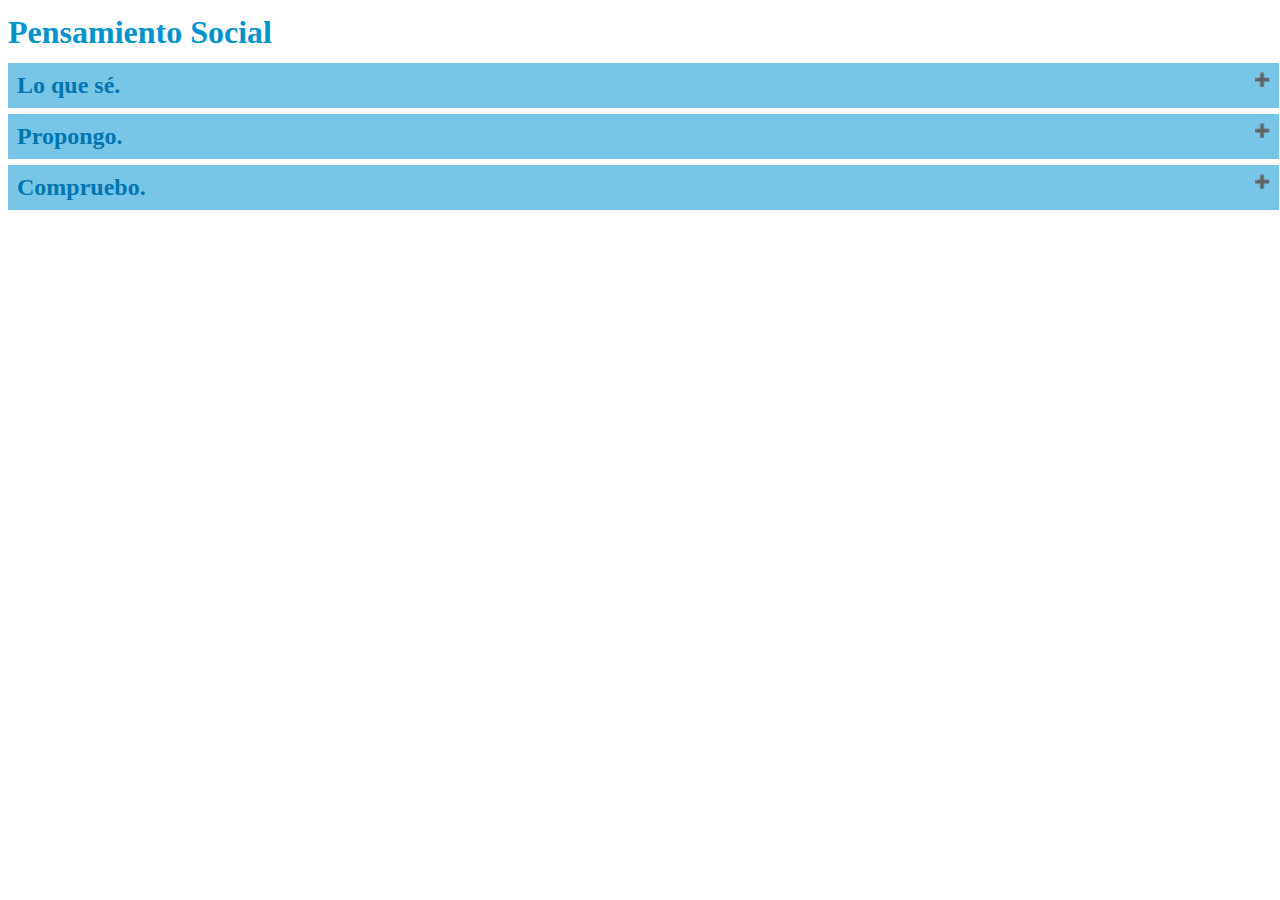
<file: pages/sociales.html>
<!DOCTYPE html>
<html lang="en">
<head>
    <meta charset="UTF-8">
    <title>Title</title>
    <link rel="stylesheet" href="../css/pages.css" />
    <script src="../js/accordion.js"></script>
</head>
<body>
  <h1>Pensamiento Social</h1>
  <button class="accordion">Lo que sé.</button>
  <div class="seccion" style="height: calc(100vh - 214px);">
    <div class="pregunta">Recuerda lo que sabes de los  siguientes conceptos y luego realiza una investigación de la relación que  existe entre cada uno. </div>
    <div class="respuesta">
      <ul>
        <li><strong><em>Identidad.</em></strong><strong> </strong>La  identidad se refiere a la caracterización y percepción de quiénes somos como  individuos o como parte de un grupo. Incluye aspectos como la identidad  personal, cultural, étnica, de género, religiosa, etc.<strong></strong></li>
        <li><strong><em>Globalización. </em></strong>La  globalización es un proceso que implica la creciente interconexión y  dependencia entre personas, sociedades y países a nivel mundial. Involucra la  difusión de ideas, tecnología, cultura, comercio y la interdependencia  económica en todo el mundo.<strong></strong></li>
        <li><strong><em>Cultura. </em></strong>La  cultura se refiere al conjunto de valores, creencias, tradiciones, normas y  comportamientos compartidos por un grupo de personas. Puede manifestarse en  diversas formas, como la cultura artística, la cultura popular, la cultura  organizacional, etc.<strong></strong></li>
        <li><strong><em>Sociedad de consumo. </em></strong>La  sociedad de consumo se caracteriza por la priorización del consumo de bienes y  servicios como un elemento central en la vida de las personas. Esto a menudo  conduce a la adquisición constante de productos y a un ciclo de producción y  consumo continuo.<strong></strong></li>
        <li><strong><em>TIC.</em></strong> Las TIC son un conjunto de tecnologías que permiten la adquisición, el  almacenamiento, el procesamiento y la transmisión de información a través de  medios electrónicos. Incluyen la telefonía, la informática, Internet, la radio,  la televisión, y otros medios digitales.<strong></strong></li>
      </ul>
      <p><strong><em>La interconexión de identidades en un  mundo globalizado, influenciado por la cultura y las Tecnologías de la  Información y la Comunicación (TIC) en una Sociedad de Consumo.</em></strong></p>
      <p>En la actualidad, la globalización ha transformado  radicalmente la forma en que las personas se perciben a sí mismas y a sus  comunidades. Este proceso es impulsado en gran parte por las TIC, que han  permitido la difusión instantánea de información y cultura en todo el mundo. En  este contexto globalizado, las identidades individuales y colectivas se vuelven  más complejas, ya que las personas están expuestas a una amplia gama de  influencias culturales y sociales. La cultura, en su diversidad y evolución, actúa  como el sustrato en el que las identidades se forman y se transforman.</p>
      <p>Paralelamente, la Sociedad de Consumo se ha convertido  en un fenómeno omnipresente, donde el acto de consumir bienes y servicios no  solo satisface necesidades, sino que también desafía y moldea las identidades.  Las TIC desempeñan un papel crucial en esta sociedad, ya que facilitan el  marketing, la publicidad y el acceso a productos y servicios en línea. Esto  contribuye a la configuración de las identidades a través de las elecciones de  consumo y la adopción de tendencias globales.</p>
      <p>En un mundo globalizado y tecnológicamente avanzado,  las identidades individuales y culturales están en constante evolución,  influenciadas por la interacción entre la cultura, las TIC y la sociedad de  consumo. Este entrelazamiento de factores da forma a quiénes somos y cómo nos  relacionamos con el mundo que nos rodea.</p>
	</div>
    <div class="pregunta">Investiga los siguientes conceptos y  responde: ¿cuál es la relación entre estos tres conceptos?</div>
    <div class="respuesta">
      <ul>
        <li><strong><em>Formas de vida.</em></strong><strong> </strong>Las  formas de vida se refieren a los patrones y modos de vida de las personas y las  comunidades. Estas formas de vida incluyen las costumbres, valores, creencias,  tradiciones, prácticas sociales, y las actividades cotidianas que caracterizan  a un grupo o individuo en particular. Las formas de vida varían ampliamente  según la cultura, la región geográfica y la época histórica.<strong></strong></li>
        <li><strong><em>Individuo y sociedad. </em></strong>La  relación entre el individuo y la sociedad se refiere a cómo los seres humanos  existen en un equilibrio constante entre sus identidades individuales y sus  roles dentro de una sociedad. Los individuos son influenciados por la sociedad  en la que viven, y a su vez, contribuyen a la formación y evolución de esa  sociedad a través de sus acciones y decisiones. La sociedad proporciona  estructura, normas y valores que moldean las experiencias y las elecciones  individuales.<strong></strong></li>
        <li><strong><em>Individuo y tecnología. </em></strong>La  relación entre el individuo y la tecnología se refiere a cómo las personas  interactúan y se adaptan a las herramientas y avances tecnológicos en su vida  cotidiana. La tecnología puede influir en la forma en que los individuos  realizan tareas, se comunican, acceden a la información y se relacionan con  otros. A su vez, las decisiones individuales y las preferencias pueden impulsar  el desarrollo y la adopción de nuevas tecnologías.<strong></strong></li>
      </ul>
      <p>Los conceptos de &quot;formas de vida&quot;,  &quot;individuo y sociedad&quot;, y &quot;individuo y tecnología&quot; están  intrincadamente relacionados en la experiencia humana contemporánea. Las formas  de vida de las personas no pueden entenderse de manera aislada, ya que están  profundamente influenciadas por la sociedad en la que se desenvuelven y por las  tecnologías que utilizan en su vida diaria.</p>
      <p>Las &quot;formas de vida&quot; representan el  compendio de valores, creencias, costumbres, prácticas y roles que caracterizan  a individuos y comunidades. Estas formas de vida son moldeadas en gran medida  por las normas y estructuras de la &quot;sociedad&quot;, donde los individuos  interactúan y desempeñan roles específicos. La sociedad establece las  expectativas y las reglas que influyen en cómo las personas viven, trabajan y  se relacionan entre sí. Las normas sociales y las instituciones definen lo que  se considera aceptable o inaceptable en una determinada cultura o comunidad.</p>
      <p>La &quot;tecnología&quot; actúa como un agente de  cambio constante en este equilibrio entre el individuo y la sociedad. Las  innovaciones tecnológicas pueden transformar radicalmente la vida cotidiana, ya  sea en el trabajo, la comunicación, la educación o el entretenimiento. Los  individuos interactúan con la tecnología de formas diversas, y sus elecciones y  adaptaciones pueden influir en la dirección en la que se desarrollan las  tecnologías y cómo se integran en la sociedad.</p>
      <p>Por lo tanto, la relación entre estos conceptos se  manifiesta en el hecho de que las formas de vida de las personas son  influenciadas por las estructuras y normas sociales, al mismo tiempo que se ven  moldeadas por las tecnologías disponibles. Los individuos navegan en este  entorno complejo, adaptándose a las demandas de la sociedad y a las  oportunidades que ofrecen las tecnologías. Además, a través de sus elecciones y  acciones, los individuos contribuyen a la evolución de la sociedad y a la  dirección en la que avanza la tecnología. En conjunto, estos conceptos reflejan  la dinámica cambiante de la vida contemporánea, donde la interacción entre individuos,  sociedad y tecnología es fundamental para comprender cómo las personas  construyen sus identidades y formas de vida en el mundo actual.</p>
    </div>
  </div>
  <button class="accordion">Propongo.</button>
  <div class="seccion" style="height: calc(100vh - 214px);">
      <div class="pregunta">¿Cómo los procesos tecnológicos  inciden en mi estilo de vida?</div>
      <div class="respuesta">
        <p>Aunque no soy una persona muy apegada a la tecnología,  debo admitir que esta ha influido de diversas maneras en mi vida. Mi  escolarización en un colegio virtual me proporciona la flexibilidad necesaria  para dedicarme a mis actividades extracurriculares, como estudiar música y  tejer a crochet. Estas son pasiones que me permiten desconectar del mundo  digital y sumergirme en experiencias tangibles y creativas.</p>
        <p>La tecnología desempeña un papel importante en la  música que amo. Si bien disfruto haciendo música por mí misma, tocando el  violín, también recurro a aplicaciones de streaming para escuchar una amplia  variedad de canciones y descubrir nuevos artistas. La música es un refugio para  mí, y la tecnología me brinda la posibilidad de explorar diferentes géneros y  canciones de una manera sencilla.</p>
        <p>En lo que respecta a las películas, no soy una gran  consumidora, pero ocasionalmente me gusta ver una película en línea. La  tecnología me ofrece la comodidad de elegir cuándo y qué ver, lo que es  conveniente para mis momentos de entretenimiento.</p>
        <p>Además, debo reconocer que me gusta hacer algunas  compras en línea de vez en cuando. La comodidad de comprar desde casa y la  variedad de productos disponibles en línea hacen que esta experiencia sea  atractiva. No obstante, trato de ser consciente de mis gastos y limitar mis  compras en línea para evitar caer en el consumismo excesivo.</p>
        <p>En cuanto a las redes sociales, si bien no paso horas  interminables en ellas, a veces subo contenido y me comunico con amigos. Las  redes sociales me brindan una plataforma para compartir mis pasiones y  mantenerme en contacto con personas importantes en mi vida. La comunicación con  amigos a través de mensajes y videollamadas es una forma vital de mantener  conexiones significativas, especialmente en un mundo en el que a menudo estamos  separados físicamente.</p>
        <p>Aunque no soy una persona profundamente apegada a la  tecnología, aprecio cómo ha mejorado ciertos aspectos de mi vida,  proporcionando comodidad y accesibilidad. Siempre busco mantener un equilibrio  entre mis actividades en línea y mis pasiones fuera de la pantalla, lo que me  permite disfrutar de lo mejor de ambos mundos. La tecnología es una herramienta  que enriquece mi vida, pero no domina mi existencia.</p>
      </div>
  </div>
  <button class="accordion">Compruebo.</button>
  <div class="seccion" style="height: calc(100vh - 214px);">
    <div class="pregunta">¿Cómo la tecnología se le salió de  control a los individuos y estos se vieron perjudicados?</div>
    <div class="respuesta">
      <ul>
        <li><strong>Ciberacoso: </strong>La  tecnología ha dado lugar al ciberacoso, que involucra la difamación, la  intimidación y la humillación en línea. Las redes sociales y la mensajería  instantánea brindan un medio para el acoso anónimo, lo que puede causar daños  significativos a las víctimas. El ciberacoso puede tener graves repercusiones  en la salud mental, incluyendo la depresión y el suicidio. La falta de control  sobre el acoso en línea ha generado preocupación sobre la seguridad de los  individuos en el mundo digital.<strong></strong></li>
        <li><strong>Falta de privacidad en línea: </strong>La  tecnología ha permitido la recopilación masiva de datos personales en línea.  Los individuos a menudo comparten información personal en redes sociales y  otros sitios web sin entender completamente cómo se utiliza esa información.  Esto puede resultar en la falta de privacidad, donde las empresas y los  anunciantes recopilan datos para dirigir anuncios específicos o, en casos más  extremos, para actividades de vigilancia no autorizada. La pérdida de  privacidad en línea puede dejar a las personas vulnerables a la suplantación de  identidad, el robo de información y otros riesgos cibernéticos.<strong></strong></li>
        <li><strong>Exposición excesiva a la radiación de  dispositivos inalámbricos: </strong>A medida que el uso de dispositivos  inalámbricos, como teléfonos móviles y routers Wi-Fi, se ha vuelto ubicuo, ha  surgido la preocupación sobre la exposición a la radiación electromagnética.  Algunas investigaciones sugieren que la exposición prolongada a estas fuentes  de radiación podría tener efectos perjudiciales en la salud, como problemas de  sueño, daño en el ADN y riesgos potenciales para la salud a largo plazo. La  falta de regulación y la creciente dependencia de estos dispositivos pueden  exponer a los individuos a riesgos innecesarios.<strong></strong></li>
      </ul>
      <p>Ahora, si no estamos hablando específicamente de las  Tecnologías de la Información y la Comunicación (TIC), la tecnología abarca un  campo mucho más amplio. A continuación tres ejemplos de cómo la tecnología en  un sentido general se ha salido de control y ha perjudicado a los individuos:</p>
      <ul>
        <li><strong>Automatización y pérdida de empleos: </strong>La  automatización de procesos industriales y comerciales ha llevado a la pérdida  de empleos en varios sectores. Si bien la automatización puede aumentar la  eficiencia y reducir costos, también ha dejado a muchas personas desempleadas.  La falta de adaptación a nuevas habilidades o la falta de oportunidades  laborales puede llevar a consecuencias negativas en la vida de los individuos,  como el desempleo prolongado y problemas financieros.<strong></strong></li>
        <li><strong>Impacto ambiental de la tecnología: </strong>La  tecnología, en particular la industrialización y el consumo de recursos  naturales, ha tenido un impacto significativo en el medio ambiente. La  contaminación del aire y del agua, la deforestación y la generación de desechos  electrónicos son algunos ejemplos de cómo la tecnología ha contribuido al  cambio climático y la degradación ambiental. Estos problemas ambientales pueden  afectar la salud de las personas al aumentar la exposición a toxinas y al  contribuir a desastres naturales.<strong></strong></li>
        <li><strong>Armas de fuego y violencia armada: </strong>La  proliferación y el uso de armas de fuego han tenido un impacto devastador en la  vida de las personas en todo el mundo. La disponibilidad de armas de fuego ha  contribuido a un aumento en la violencia armada, lo que resulta en heridas y  muertes de civiles. Los tiroteos en escuelas y lugares públicos son ejemplos  alarmantes de cómo las armas pueden desencadenar tragedias que afectan a  comunidades enteras.<strong></strong></li>
      </ul>
    </div>
  </div>
</body>
</html>
</file>
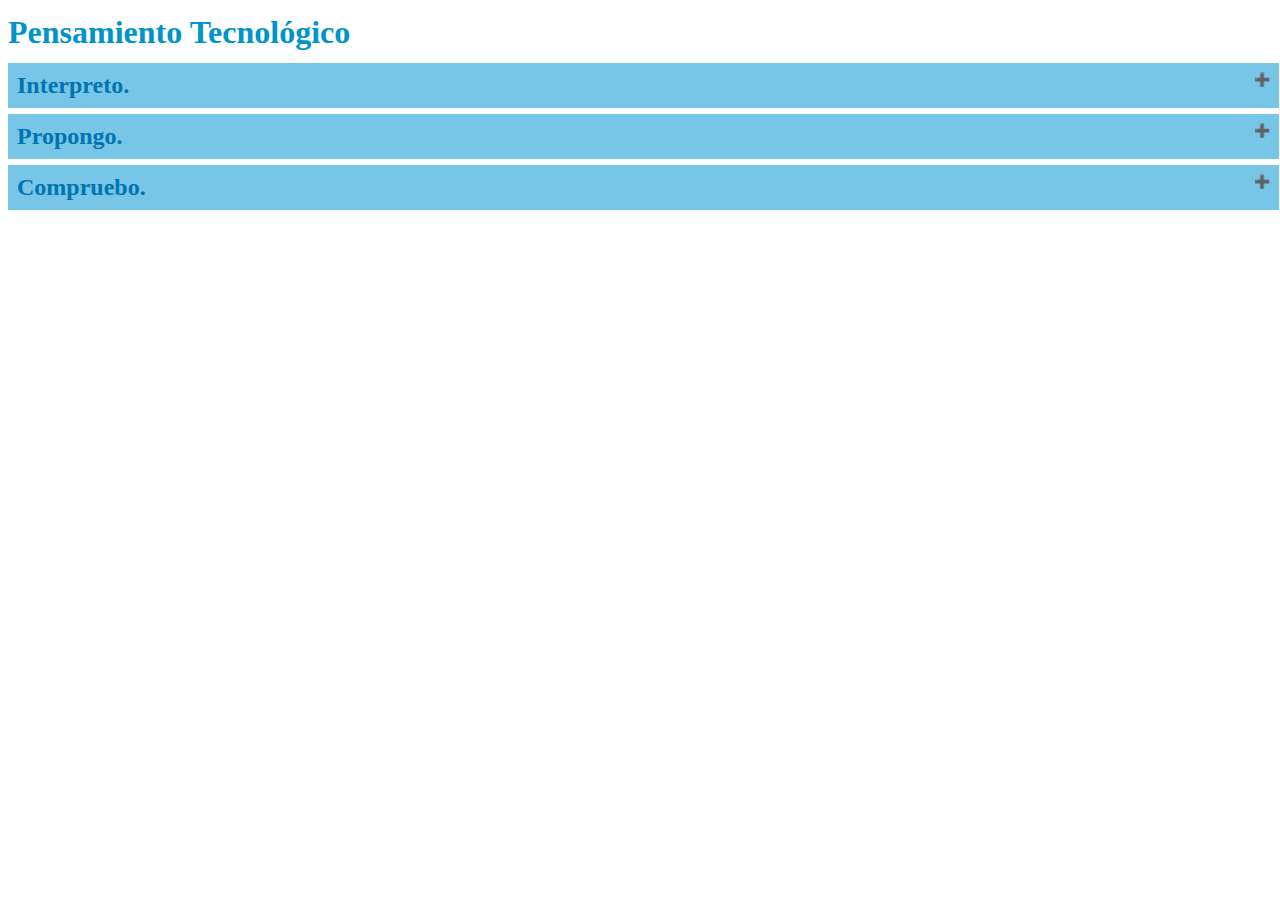
<file: pages/tecnologia.html>
<!DOCTYPE html>
<html lang="en">
<head>
  <meta charset="UTF-8">
  <title>Title</title>
  <link rel="stylesheet" href="../css/pages.css" />
  <script src="../js/accordion.js"></script>
</head>
<body>
  <h1>Pensamiento Tecnológico</h1>
  <button class="accordion">Interpreto.</button>
  <div class="seccion" style="height: calc(100vh - 224px);">
    <div class="pregunta">¿Qué pasa si una web no tiene en  cuenta la semántica? </div>
    <div class="respuesta">
      <p>La semántica web es esencial para garantizar que una  página web esté bien estructurada y que su contenido esté claramente etiquetado  de acuerdo con las normas y estándares de HTML. Cuando una web no tiene en  cuenta la semántica, se presentan varios problemas. En primer lugar, la  accesibilidad se ve comprometida, ya que las personas con discapacidades pueden  tener dificultades para comprender el contenido, ya que los lectores de  pantalla y otros dispositivos de asistencia dependen de una estructura semántica  para interpretar la información.</p>
      <p>Además, el SEO se ve afectado negativamente, ya que  los motores de búsqueda utilizan la semántica web para comprender el contenido  de una página y clasificarla en los resultados de búsqueda. Una falta de  semántica puede resultar en una menor visibilidad en las búsquedas, lo que a su  vez afecta la audiencia y el tráfico del sitio.</p>
      <p>En términos de mantenimiento, una web sin semántica  tiende a volverse más difícil de gestionar a medida que crece, ya que la falta  de una estructura coherente puede llevar al caos en la organización del  contenido. Esto puede generar problemas al actualizar y agregar nuevos  elementos al sitio web.</p>
      <p>Además, el rendimiento de la página puede verse  comprometido, ya que una estructura deficiente puede resultar en una carga  lenta de la página. Esto puede frustrar a los visitantes y hacer que abandonen  la página antes de que el contenido se cargue por completo.</p>
      <p>Finalmente, la falta de semántica también puede hacer  que el sitio web sea menos compatible con futuras tecnologías y estándares web.  La semántica se adapta mejor a las nuevas tecnologías y garantiza que el sitio  web siga siendo relevante y funcional a medida que evolucionan las prácticas y  los dispositivos web.</p>
    </div>
    <div class="pregunta">¿Por qué crees que los elementos de  una página web están encerrados dentro de una caja? </div>
    <div class="respuesta">
      <p>Los elementos de una página web están enmarcados en  cajas principalmente por razones de diseño y organización. Pensemos en estas  cajas como contenedores que ayudan a estructurar el contenido de manera lógica  y estilizada.</p>
      <p>Imagina que estás decorando una habitación. Usar cajas  es como tener estantes y armarios para guardar tus cosas de manera ordenada y  atractiva. Puedes personalizar esas cajas con colores, bordes y fondos para que  se vean bien. Esto crea una apariencia visualmente agradable en tu página web.</p>
      <p>Además, las cajas también ayudan a separar secciones  diferentes en la página, como el encabezado, el contenido principal y el pie de  página. Esto facilita la navegación de los visitantes, ya que pueden  identificar claramente dónde comienza y termina cada parte. Es como tener áreas  separadas en tu hogar para trabajar, relajarse y dormir.</p>
    </div>
  </div>
  <button class="accordion">Propongo.</button>
  <div class="seccion" style="height: calc(100vh - 224px);">
    <div class="pregunta">Consulta qué otros elementos deben  llevar una web semántica.</div>
    <div class="respuesta">
      <ul>
        <li><strong>Tablas (Tables): </strong>Las  tablas deben utilizarse solo para datos tabulares y etiquetarse con las  etiquetas &lt;table&gt;, &lt;th&gt; para encabezados de columna o fila, y  &lt;td&gt; para celdas de datos.</li>
        <li><strong>Formularios (Forms): </strong>Los  formularios deben estar marcados con la etiqueta &lt;form&gt; y contener  etiquetas de entrada (&lt;input&gt;), botones (&lt;button&gt;), etiquetas de  selección (&lt;select&gt;) y áreas de texto (&lt;textarea&gt;) adecuadamente  etiquetadas.</li>
        <li><strong>Medios (Media): </strong>El  contenido multimedia, como videos y audio, debe etiquetarse con etiquetas  apropiadas, como &lt;video&gt; y `&lt;audio&gt;, y debe incluir descripciones y  transcripciones para mejorar la accesibilidad.</li>
        <li>Comentarios (Comments): Los comentarios en  el código HTML pueden ayudar a otros desarrolladores a entender la estructura y  el propósito de la página.</li>
        <li><strong>Citas (Blockquotes): </strong>Para  citar texto de otras fuentes, se puede utilizar la etiqueta &lt;blockquote&gt;  junto con la etiqueta &lt;cite&gt; para proporcionar la fuente.<strong></strong></li>
        <li><strong>Definiciones (Definitions): </strong>Para  definir términos o conceptos, se puede usar la etiqueta &lt;dfn&gt;.<strong></strong></li>
        <li><strong>Acrónimos y Abreviaturas (Acronyms  and Abbreviations): </strong>Para proporcionar expansiones o  descripciones de acrónimos y abreviaturas, se pueden usar las etiquetas  &lt;abbr&gt; y &lt;acronym&gt;.</li>
        <li><strong>Notas al pie (Footnotes): </strong>Si  es necesario incluir notas al pie, se pueden utilizar las etiquetas &lt;sup&gt;  para el superíndice y &lt;sub&gt; para el subíndice junto con elementos de  anclaje (&lt;a&gt;) para vincular las notas al pie al texto principal.<strong></strong></li>
        <li><strong>Marcas de tiempo (Time Elements): </strong>Para  representar fechas y horas, se pueden utilizar las etiquetas &lt;time&gt;.<strong></strong></li>
        <li><strong>Mapas (Maps): </strong>Si  se incluyen mapas en la página web, se pueden utilizar las etiquetas  específicas de HTML5 como &lt;map&gt; y &lt;area&gt;.</li>
        <li><strong>Datos estructurados (Structured  Data): </strong>La adición de datos estructurados mediante el uso de  Schema.org o formatos como JSON-LD permite a los motores de búsqueda comprender  mejor el contenido y mostrar resultados enriquecidos en los resultados de  búsqueda.<strong></strong></li>
        <li><strong>Elementos personalizados (Custom  Elements): </strong>En HTML5, se pueden crear elementos  personalizados utilizando el atributo data-* o definir elementos personalizados  mediante la API Custom Elements de JavaScript.<strong></strong></li>
      </ul>
    </div>
    <div class="pregunta">Investiga cuales son los selectores  básicos de Css y en qué caso los debes usar.</div>
    <div class="respuesta">
      <p>Los selectores básicos de CSS son patrones que se  utilizan para seleccionar elementos HTML a los que se les aplicarán reglas de  estilo.</p>
      <ul>
        <li><strong>Selector de Tipo (Type Selector):</strong> Selecciona todos los elementos de un tipo específico, como párrafos  (&lt;p&gt;), encabezados (&lt;h1&gt;, h2, etc.) o listas (&lt;ul&gt;,  &lt;ol&gt;, &lt;li&gt;). Debes usarlos cuando quieras aplicar un estilo general  a un tipo particular de elemento en toda la página.</li>
        <li><strong>Selector de Clase (Class Selector):</strong> Selecciona elementos que tienen un atributo class específico. Debes usarlos  cuando desees aplicar un estilo a uno o varios elementos con una clase común,  permitiendo reutilizar estilos en diferentes partes de la página.</li>
        <li><strong>Selector de ID (ID Selector): </strong>Selecciona  un elemento con un atributo id específico. Debes usarlos con moderación, ya que  los IDs deben ser únicos en una página, y se utilizan para estilizar un  elemento específico.</li>
        <li><strong>Selector Universal (Universal  Selector):</strong> Selecciona todos los elementos en una página. Debes  usarlo con precaución, ya que aplicará reglas a todos los elementos, lo que  puede tener un impacto en el rendimiento.</li>
        <li><strong>Selector de Atributo (Attribute  Selector):</strong> Selecciona elementos que tienen un atributo  específico. Puedes usarlos para seleccionar elementos basados en el valor de un  atributo.</li>
        <li><strong>Selector de Descendencia (Descendant  Selector):</strong> Selecciona elementos anidados dentro de otros  elementos. Debes usarlos cuando quieras aplicar reglas a elementos específicos  que están dentro de otros elementos.</li>
        <li><strong>Selector de Grupo (Grouping  Selector):</strong> Permite agrupar varios selectores y aplicar las  mismas reglas de estilo a todos ellos.</li>
	  </ul>
    </div>
  </div>
  <button class="accordion">Compruebo.</button>
  <div class="seccion" style="height: calc(100vh - 224px);">
    <div class="subtitulo">Ya tienes la página web creada, ahora  modifícala a tu gusto, aplica colores, íconos, enlaces, fuentes, entre otros.</div>
    <div class="pregunta">Consulta cómo insertar contenido  embedido en html5 desde otras páginas de internet. </div>
    <div class="respuesta">
      <p>Para insertar contenido embebido en HTML5 desde otras  páginas de internet, podemos utilizar el elemento &lt;embed&gt;, el cual  representa un punto de integración para una aplicación externa o contenido  interactivo. Aquí un ejemplo: </p>
      <div class="codigo"><code>&lt;embed  src=&quot;ruta_del_contenido&quot; type=&quot;tipo_mime&quot;  width=&quot;ancho_en_pixeles&quot; height=&quot;alto_en_pixeles&quot;&gt;</code></div>
      <p>Donde:</p>
      <ul>
        <li><strong>src: </strong>Es  la dirección URL del recurso que se está incrustando.</li>
        <li><strong>type: </strong>Es  el tipo MIME que se va a usar para la selección del plug-in para crear una  instancia.<strong></strong></li>
        <li><strong>width y height: </strong>Son  el ancho y la altura del recurso mostrado en píxeles CSS.<strong></strong></li>
      </ul>
      <p>Además, se puede insertar una página web dentro de  otra utilizando el elemento &lt;iframe&gt;.</p>
      <div class="codigo"><code>&lt;iframe  src=&quot;https://www.ejemplo.com&quot; width=&quot;500&quot;  height=&quot;300&quot;&gt;&lt;/iframe&gt;</code></div>
      <p>Donde:</p>
      <ul>
        <li><strong>src: </strong>Es  la URL de la página web que quieres insertar.<strong></strong></li>
        <li><strong>width y height: </strong>Son  el ancho y la altura del marco en píxeles.<strong></strong></li>
      </ul>
      <p><em>No todas las páginas web permiten ser  insertadas en otras debido a restricciones de seguridad. Si se intenta insertar  una página web que no lo permite, el &lt;iframe&gt; aparecerá vacío.</em></p>
    </div>
  </div>
</body>
</html>
</file>
<file: css/pages.css>
body {
  width: calc(100vw - 9px);
  height: 100%;
  border: 0;
  font-family: 'Tahoma, Serif';
  margin: 0px;
  overflow: hidden;
  padding: 8px 0px 0px 8px;
}

h1 {
  width: 100%;
  color: #0093cc;
  margin: 6px 0px;
}

button {
  font-family: 'Tahoma, Serif';
}

table td {
  border: 1px solid;
  text-align: left;
  padding: 0;
}

table th {
  border: 1px solid;
  text-align: left;
  padding: 0;
}

.accordion {
  background-color: #78c6e7;
  color: #0075b1;
  cursor: pointer;
  padding: 9px;
  width: 100%;
  text-align: left;
  font-size: 1.5em;
  font-weight: bolder;
  border: none;
  outline: none;
  transition: 0.4s;
  margin-top: 6px;
}

/* Add a background color to the button if it is clicked on (add the .active class with JS), and when you move the mouse over it (hover) */
.active, .accordion:hover {
  background-color: #0093cc;
  color: #fff;
}

.accordion:after {
  content: '\02795';
  font-size: 13px;
  color: #0075b1;
  float: right;
  margin-left: 5px;
}

.active:after {
  content: "\2796";
  color: #0075b1;
}

.seccion {
  padding: 0px 0px 0px 7px;
  width: calc(100vw - 15px);
  background-color: white;
  display: none;
  overflow: auto;
  transition: max-height 0.2s ease-out;
}

.pregunta {
  margin-top: 8px;
  text-align: left;
  font-size: 1.2em;
  font-weight: bold;
  width: calc(100vw - 33px);
  color: #0093cc;
}

.respuesta {
  padding: 0px 0px 0px 5px;
  width: calc(100vw - 38px);
}

.respuesta p {
  margin: 6px 0px;
}

.respuesta li {
  list-style-type: " - ";
}

.subtitulo {
  margin-top: 8px;
  text-align: left;
  font-size: 1.1em;
  font-weight: bolder;
}

.tabla {
  text-align: center;
  width: calc(100vw - 38px);
  margin-top: 10px;
}

.codigo {
  padding: 8px;
  margin: 8px;
  background-color: #ddd;
}
</file>
